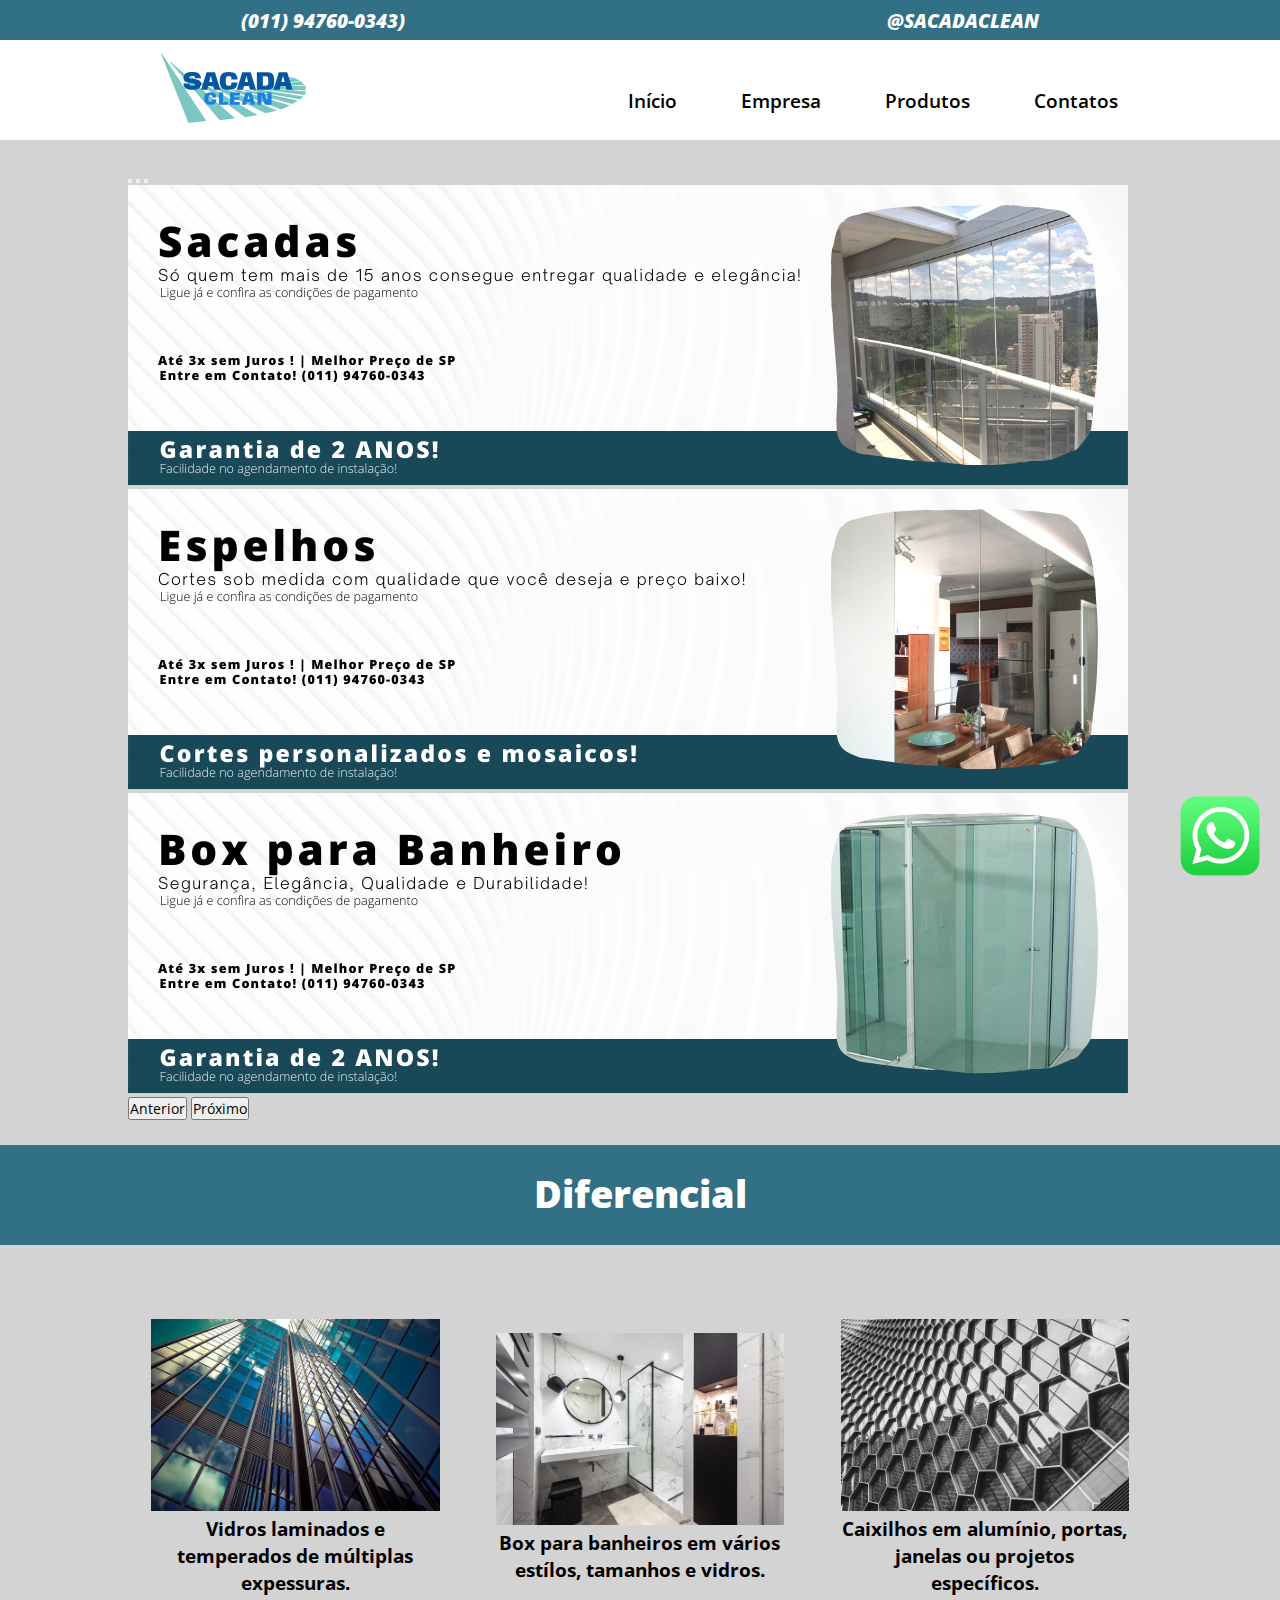
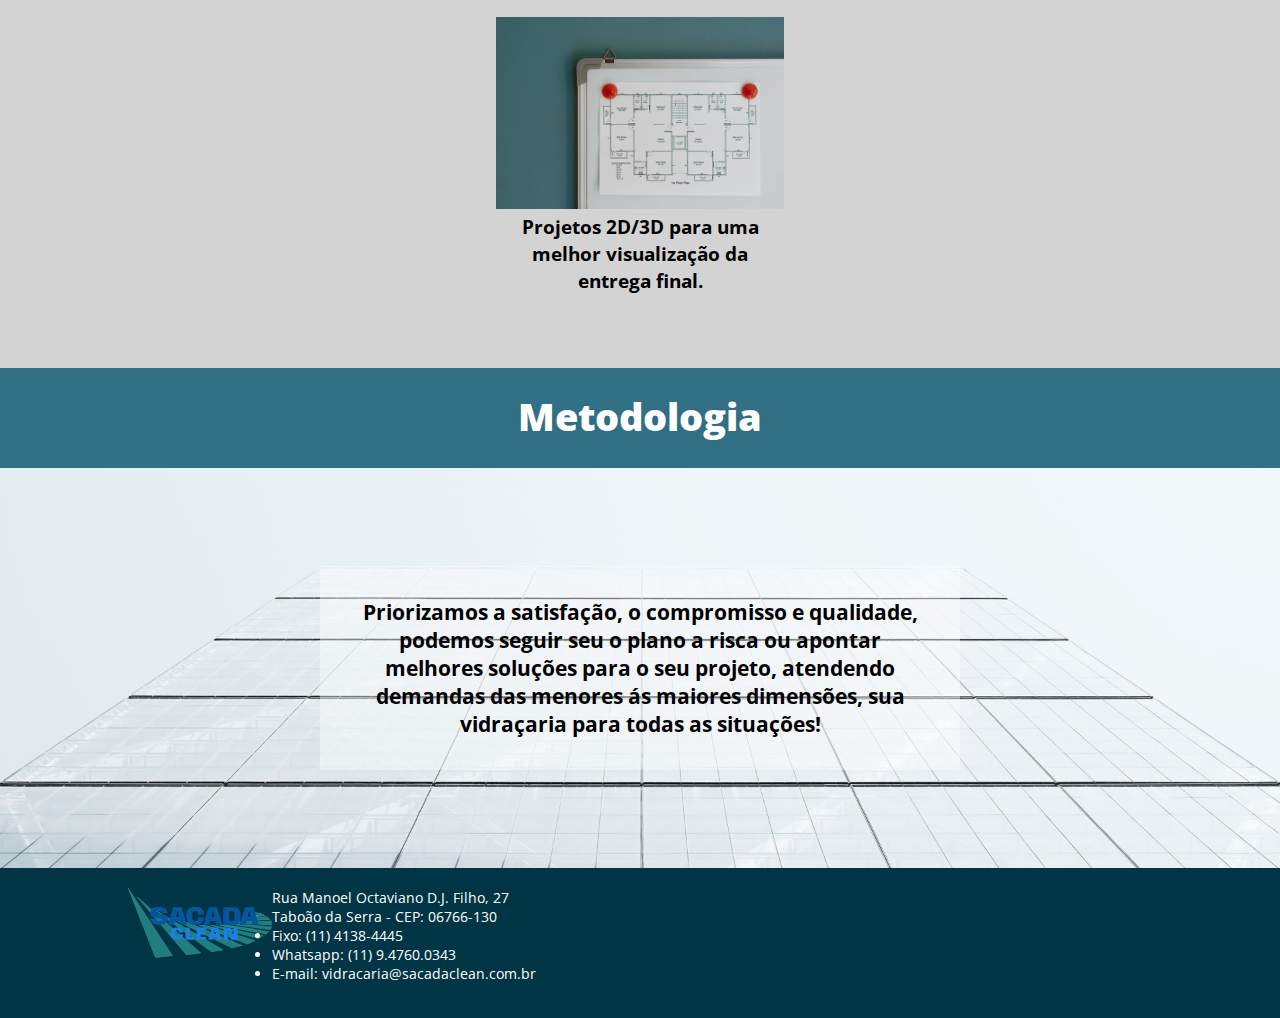
<file: index.html>
<!DOCTYPE html>
<html lang="pt-br">
<head>
    <meta charset="UTF-8">
    <meta http-equiv="X-UA-Compatible" content="IE=edge">
    <meta name="viewport" content="width=device-width, initial-scale=1.0">
    <title>Sacada Clean Vidraçaria</title>
    <link rel="shortcut icon" href="img/favicon.ico" type="image/x-icon">
    <meta name="description" content="Vidraçaria e Serralheria com mais de 15 anos de experiência!">
    <link href="https://cdn.jsdelivr.net/npm/bootstrap@5.1.3/dist/css/bootstrap.min.css" rel="stylesheet" integrity="sha384-1BmE4kWBq78iYhFldvKuhfTAU6auU8tT94WrHftjDbrCEXSU1oBoqyl2QvZ6jIW3" crossorigin="anonymous">
    <link rel="stylesheet" type="text/css" href="style.css">
    <link rel="preconnect" href="https://fonts.googleapis.com">
    <link rel="preconnect" href="https://fonts.gstatic.com" crossorigin>
    <link href="https://fonts.googleapis.com/css2?family=Open+Sans:ital,wght@0,300;0,400;0,500;0,600;0,700;0,800;1,300;1,400;1,500;1,600;1,700;1,800&display=swap" rel="stylesheet">
</head>
<body>
    <header class="header">
<div class="linha-contato">
    <a class="linha-link" target="_blank" href="https://api.whatsapp.com/send?1=pt_BR&phone=5511947600343">(011) 94760-0343)</a>
    <a class="linha-link" target="_blank" href="https://www.instagram.com/sacadaclean/">@SACADACLEAN</a>
</div>
<div class="cabecalho">
    <a href="index.html"><img class="logo-cabe" src="img/main.svg" alt="Logo Sacada Clean"></a>
    <ul class="nav-bar">
        <li><a class="iten-nav" href="index.html">Início</a></li>
                <li><a class="iten-nav" href="empresa.html">Empresa</a></li>
                <li><a class="iten-nav" href="produtos.html">Produtos</a></li>
                <li><a class="iten-nav" href="contatos.html">Contatos</a></li>
    </ul>
</div>
<div class="drop-menu">
  <div class="dropdown">
    <button class="btn btn-secondary btn-lg dropdown-toggle" type="button" id="dropdownMenuButton1" data-bs-toggle="dropdown" aria-expanded="false">
      <img class="logo-menu" src="img/main.svg" alt="Logo Sacada Clean">
    </button>
    <ul class="dropdown-menu" aria-labelledby="dropdownMenuButton1">
      <li><a class="dropdown-item" href="index.html">Início</a></li>
      <li><a class="dropdown-item" href="empresa.html">Empresa</a></li>
      <li><a class="dropdown-item" href="produtos.html">Produtos</a></li>
      <li><a class="dropdown-item" href="contatos.html">Contatos</a></li>
    </ul>
  </div>
</div>
    </header>
    <Main class="main">
        <div class="banner1">
            <div id="carouselExampleIndicators" class="carousel slide" data-bs-ride="carousel">
                <div class="carousel-indicators">
                  <button type="button" data-bs-target="#carouselExampleIndicators" data-bs-slide-to="0" class="active" aria-current="true" aria-label="Slide 1"></button>
                  <button type="button" data-bs-target="#carouselExampleIndicators" data-bs-slide-to="1" aria-label="Slide 2"></button>
                  <button type="button" data-bs-target="#carouselExampleIndicators" data-bs-slide-to="2" aria-label="Slide 3"></button>
                </div>
                <div class="carousel-inner">
                  <div class="carousel-item active">
                    <img src="img/slide/sacada long.png" class="d-block w-100" alt="...">
                  </div>
                  <div class="carousel-item">
                    <img src="img/slide/espelho long.png" class="d-block w-100" alt="...">
                  </div>
                  <div class="carousel-item">
                    <img src="img/slide/box long.png" class="d-block w-100" alt="...">
                  </div>
                </div>
                <button class="carousel-control-prev" type="button" data-bs-target="#carouselExampleIndicators" data-bs-slide="prev">
                  <span class="carousel-control-prev-icon" aria-hidden="true"></span>
                  <span class="visually-hidden">Anterior</span>
                </button>
                <button class="carousel-control-next" type="button" data-bs-target="#carouselExampleIndicators" data-bs-slide="next">
                  <span class="carousel-control-next-icon" aria-hidden="true"></span>
                  <span class="visually-hidden">Próximo</span>
                </button>
              </div>
        </div>
        <div class="banner2">
          <div id="carouselExampleIndicators" class="carousel slide" data-bs-ride="carousel">
              <div class="carousel-indicators">
                <button type="button" data-bs-target="#carouselExampleIndicators" data-bs-slide-to="0" class="active" aria-current="true" aria-label="Slide 1"></button>
                <button type="button" data-bs-target="#carouselExampleIndicators" data-bs-slide-to="1" aria-label="Slide 2"></button>
                <button type="button" data-bs-target="#carouselExampleIndicators" data-bs-slide-to="2" aria-label="Slide 3"></button>
              </div>
              <div class="carousel-inner">
                <div class="carousel-item active">
                  <img src="img/slide/sacada short.png" class="d-block w-100" alt="...">
                </div>
                <div class="carousel-item">
                  <img src="img/slide/espelho short.png" class="d-block w-100" alt="...">
                </div>
                <div class="carousel-item">
                  <img src="img/slide/box short.png" class="d-block w-100" alt="...">
                </div>
              </div>
              <button class="carousel-control-prev" type="button" data-bs-target="#carouselExampleIndicators" data-bs-slide="prev">
                <span class="carousel-control-prev-icon" aria-hidden="true"></span>
                <span class="visually-hidden">Anterior</span>
              </button>
              <button class="carousel-control-next" type="button" data-bs-target="#carouselExampleIndicators" data-bs-slide="next">
                <span class="carousel-control-next-icon" aria-hidden="true"></span>
                <span class="visually-hidden">Próximo</span>
              </button>
            </div>
      </div>
        <div class="diferenciais">
            <h2 class="dif-titulo">Diferencial</h2>
        </div>
        <div class="dife-cards">
                <div class="card" style="width: 30rem;">
                    <img src="img/cards/card1.jpg" class="card-img-top" alt="...">
                    <div class="card-body">
                      <p class="card-text">Vidros laminados e temperados de múltiplas expessuras.</p>
                    </div>
                  </div>
                  <div class="card" style="width: 30rem;">
                    <img src="img/cards/card2.jpg" class="card-img-top" alt="...">
                    <div class="card-body">
                      <p class="card-text">Box para banheiros em vários estílos, tamanhos e vidros.</p>
                    </div>
                  </div>
                  <div class="card" style="width: 30rem;">
                    <img src="img/cards/card3.jpg" class="card-img-top" alt="...">
                    <div class="card-body">
                      <p class="card-text">Caixilhos em alumínio, portas, janelas ou projetos específicos.</p>
                    </div>
                  </div>
                  <div class="card" style="width: 30rem;">
                    <img src="img/cards/card4.jpg" class="card-img-top" alt="...">
                    <div class="card-body">
                      <p class="card-text">Projetos 2D/3D para uma melhor visualização da entrega final.</p>
                    </div>
                  </div>
                  </div>
                </div>
        <div class="icones">
            <div class="diferenciais">
                <h2 class="dif-titulo">Metodologia</h2>
            </div>
            <div class="iconcards"></div>
        </div>
        <div class="metodologia">
            <div class="metodologia-espaco-texto">
            <h3 class="metodologia-texto">Priorizamos a satisfação, o compromisso e qualidade, 
                podemos seguir seu o plano a risca ou apontar melhores soluções para o seu projeto, atendendo 
                demandas das menores ás maiores dimensões, sua vidraçaria para todas as situações!
            </h3>
        </div>
        </div>
        <div class="feedbacks">
        </div>
    </Main>
    <Footer class="footer">
        <a onclick="gtag_report_conversion()" href="https://api.whatsapp.com/send?1=pt_BR&phone=5511947600343" target="_blank" style=" position:fixed; bottom:20px; right:20px; z-index:10000;">
            <img src="img/WhatsApp_logo.png" width="80" height="80" border="0">
        </a>
        <div class="info-footer">
            <div class="logo-footer">
                <a href="index.html"><img class="logo-cabe" src="img/main.svg" alt="Logo Sacada Clean"></a>
            </div>
        <aside class="grupo-footer-list">
            <div class="cont-info-address">
                Rua Manoel Octaviano D.J. Filho, 27
                <br>
                Taboão da Serra - CEP: 06766-130
            </div>
            <ul>
                <li><i class="fafa-phone"></i><span>Fixo: (11) 4138-4445</span></li>
                <li><i class="fafa-mobile"></i><span>Whatsapp: (11) 9.4760.0343</span></li>
                <li><i class="fafa-envelope"></i><span>E-mail: <a class="mail-link" href="mailto:vidracaria@sacadaclean.com.br">vidracaria@sacadaclean.com.br</a>
                </span>
            </li>
        </ul>
    </aside>
</div>
    </Footer>

    <script src="https://cdn.jsdelivr.net/npm/bootstrap@5.1.3/dist/js/bootstrap.bundle.min.js" integrity="sha384-ka7Sk0Gln4gmtz2MlQnikT1wXgYsOg+OMhuP+IlRH9sENBO0LRn5q+8nbTov4+1p" crossorigin="anonymous"></script>

</body>
</html>
</file>
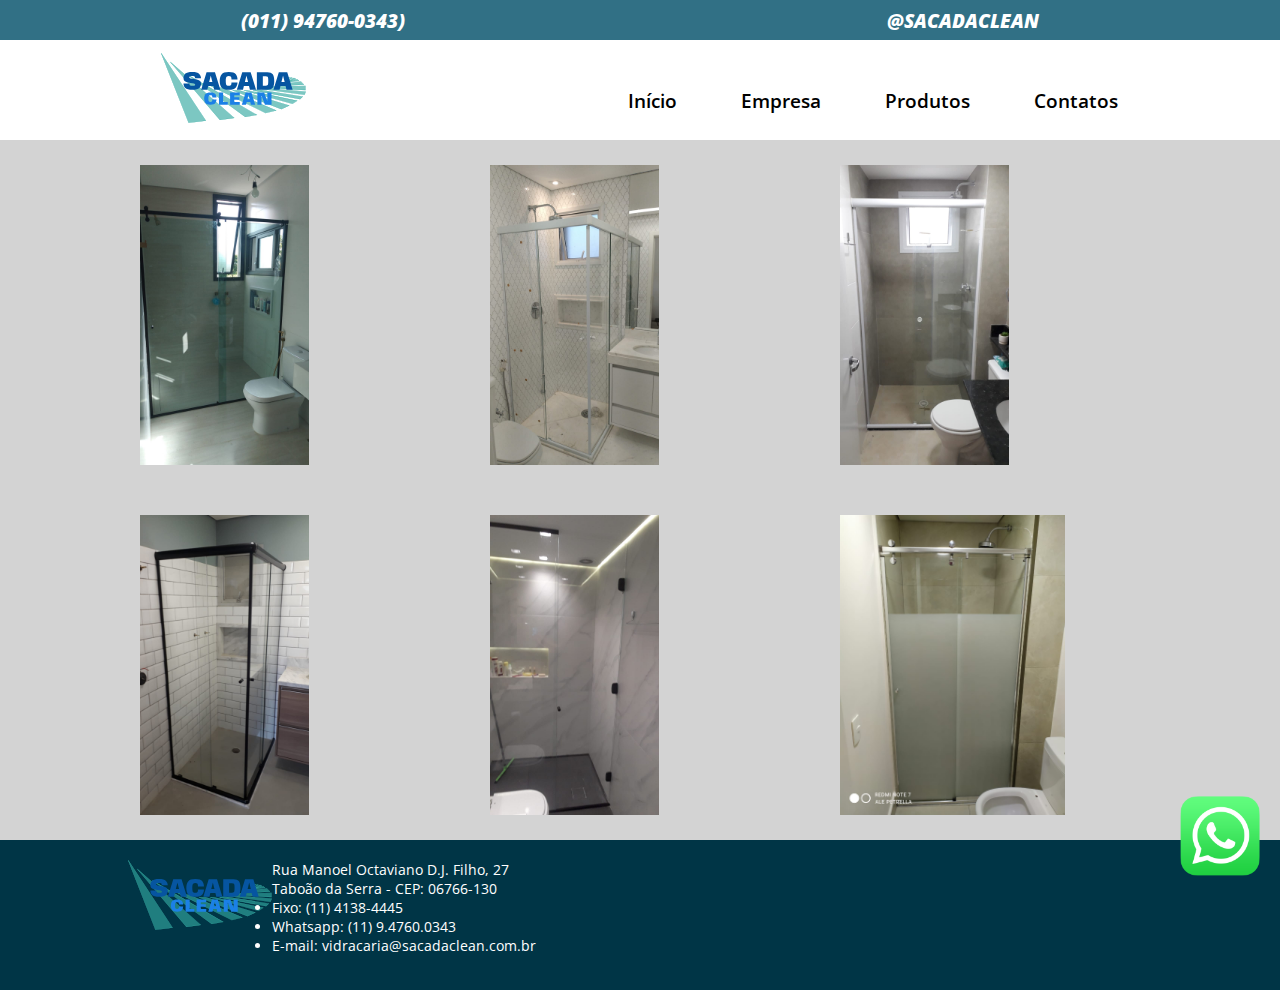
<file: box-prod.html>
<!DOCTYPE html>
<html lang="pt-br">
<head>
    <meta charset="UTF-8">
    <meta http-equiv="X-UA-Compatible" content="IE=edge">
    <meta name="viewport" content="width=device-width, initial-scale=1.0">
    <title>Sacada Clean Vidraçaria</title>
    <link rel="stylesheet" type="text/css" href="style.css">
    <link rel="shortcut icon" href="img/favicon.ico" type="image/x-icon">
    <meta name="description" content="Vidraçaria e Serralheria com mais de 15 anos de experiência!">
    <link rel="preconnect" href="https://fonts.googleapis.com">
    <link rel="preconnect" href="https://fonts.gstatic.com" crossorigin>
    <link href="https://fonts.googleapis.com/css2?family=Open+Sans:ital,wght@0,300;0,400;0,500;0,600;0,700;0,800;1,300;1,400;1,500;1,600;1,700;1,800&display=swap" rel="stylesheet">

</head>
<body>
    <header class="header">
        <div class="linha-contato">
            <a class="linha-link" target="_blank" href="https://api.whatsapp.com/send?1=pt_BR&phone=5511947600343">(011) 94760-0343)</a>
            <a class="linha-link" target="_blank" href="https://www.instagram.com/sacadaclean/">@SACADACLEAN</a>
        </div>
        <div class="cabecalho">
            <a href="index.html"><img class="logo-cabe" src="img/main.svg" alt="Logo Sacada Clean"></a>
            <ul class="nav-bar">
                <li><a class="iten-nav" href="index.html">Início</a></li>
                        <li><a class="iten-nav" href="empresa.html">Empresa</a></li>
                        <li><a class="iten-nav" href="produtos.html">Produtos</a></li>
                        <li><a class="iten-nav" href="contatos.html">Contatos</a></li>
            </ul>
        </div>
        <div class="drop-menu">
          <div class="dropdown">
            <button class="btn btn-secondary btn-lg dropdown-toggle" type="button" id="dropdownMenuButton1" data-bs-toggle="dropdown" aria-expanded="false">
              <img class="logo-menu" src="img/main.svg" alt="Logo Sacada Clean">
            </button>
            <ul class="dropdown-menu" aria-labelledby="dropdownMenuButton1">
              <li><a class="dropdown-item" href="index.html">Início</a></li>
              <li><a class="dropdown-item" href="empresa.html">Empresa</a></li>
              <li><a class="dropdown-item" href="produtos.html">Produtos</a></li>
              <li><a class="dropdown-item" href="contatos.html">Contatos</a></li>
            </ul>
          </div>
        </div>
            </header>
    <body>
        <div class="modal">
            <div class="modal_content">
                <img src="img/fotos-produtos/box/capa.png" id="modal_img">
            </div>
            <span id="bt_close">&times;</span>
        </div>
        
        
            <div class="container">
                <div class="row">
                    <div class="card_img">
                        <img src="img/fotos-produtos/box/01.jpeg" class="small_img">
                    </div>
                    <div class="card_img">
                        <img src="img/fotos-produtos/box/02.jpeg" class="small_img">
                    </div>
                    <div class="card_img">
                        <img src="img/fotos-produtos/box/03.jpeg" class="small_img">
                    </div>
                </div>
                <div class="row">
                        <div class="card_img">
                            <img src="img/fotos-produtos/box/04.jpeg" class="small_img">
                        </div>
                        <div class="card_img">
                            <img src="img/fotos-produtos/box/05.jpeg" class="small_img">
                        </div>
                        <div class="card_img">
                            <img src="img/fotos-produtos/box/06.jpeg" class="small_img">
                        </div>
                    </div>
            </div>
            <script src="galeria.js"></script>
        </div>
       </div>
       
    </body>
    <Footer class="footer">
        <a onclick="gtag_report_conversion()" href="https://api.whatsapp.com/send?1=pt_BR&phone=5511947600343" target="_blank" style=" position:fixed; bottom:20px; right:20px; z-index:10000;">
            <img src="img/WhatsApp_logo.png" width="80" height="80" border="0">
        </a>
        <div class="info-footer">
            <div class="logo-footer">
                <a href="index.html"><img class="logo-cabe" src="img/main.svg" alt="Logo Sacada Clean"></a>
            </div>
        <aside class="grupo-footer-list">
            <div class="cont-info-address">
                Rua Manoel Octaviano D.J. Filho, 27
                <br>
                Taboão da Serra - CEP: 06766-130
            </div>
            <ul>
                <li><i class="fafa-phone"></i><span>Fixo: (11) 4138-4445</span></li>
                <li><i class="fafa-mobile"></i><span>Whatsapp: (11) 9.4760.0343</span></li>
                <li><i class="fafa-envelope"></i><span>E-mail: <a class="mail-link" href="mailto:vidracaria@sacadaclean.com.br">vidracaria@sacadaclean.com.br</a>
                </span>
            </li>
        </ul>
    </aside>
</div>
    </footer>
    <script src="https://cdn.jsdelivr.net/npm/bootstrap@5.1.3/dist/js/bootstrap.bundle.min.js" integrity="sha384-ka7Sk0Gln4gmtz2MlQnikT1wXgYsOg+OMhuP+IlRH9sENBO0LRn5q+8nbTov4+1p" crossorigin="anonymous"></script>

</body>
</html>
</file>
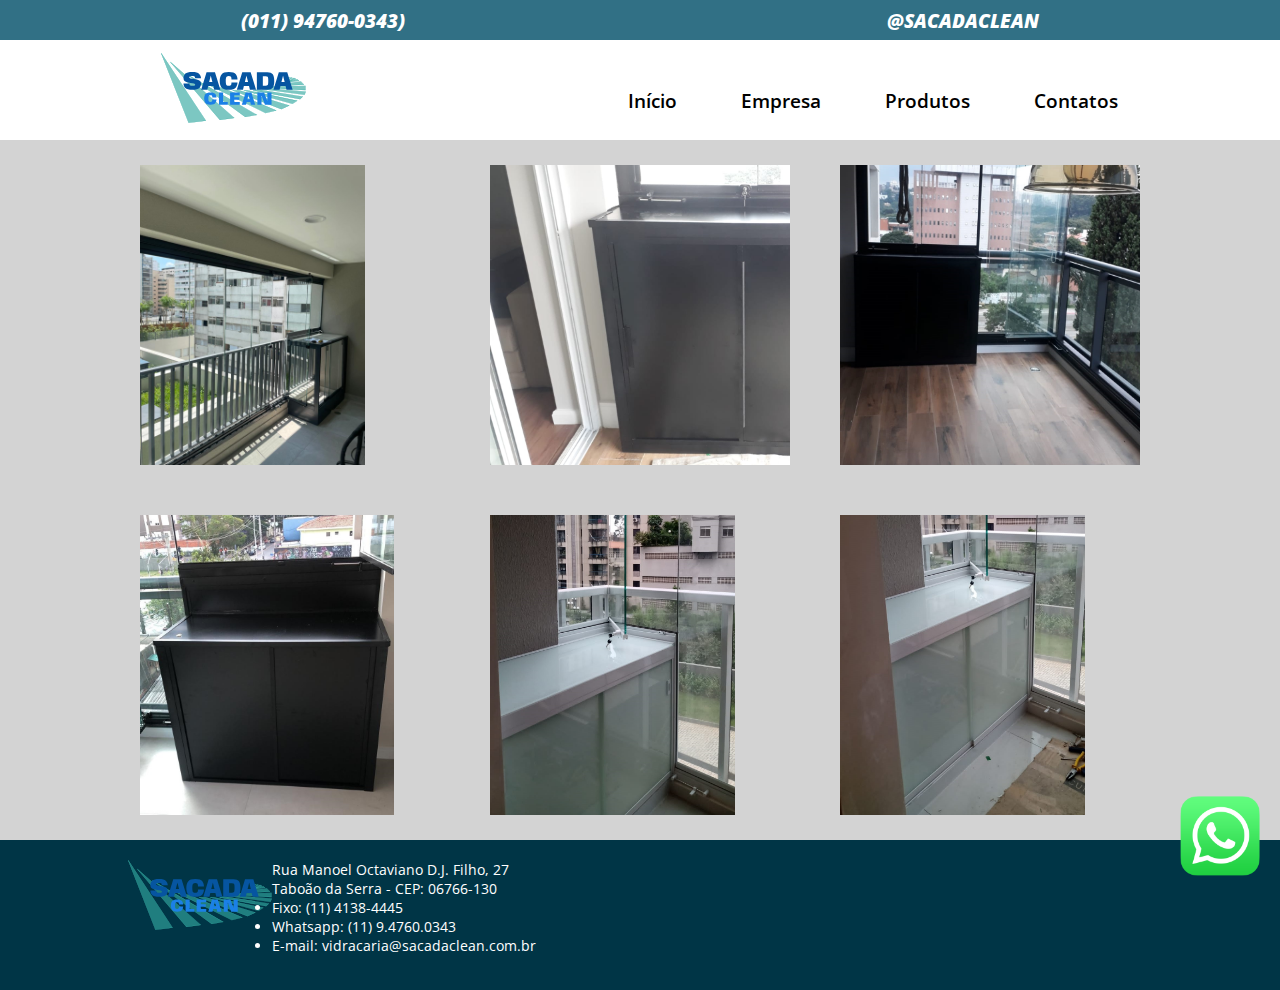
<file: caixaar-prod.html>
<!DOCTYPE html>
<html lang="pt-br">
<head>
    <meta charset="UTF-8">
    <meta http-equiv="X-UA-Compatible" content="IE=edge">
    <meta name="viewport" content="width=device-width, initial-scale=1.0">
    <title>Sacada Clean Vidraçaria</title>
    <link rel="stylesheet" type="text/css" href="style.css">
    <link rel="shortcut icon" href="img/favicon.ico" type="image/x-icon">
    <meta name="description" content="Vidraçaria e Serralheria com mais de 15 anos de experiência!">
    <link rel="preconnect" href="https://fonts.googleapis.com">
    <link rel="preconnect" href="https://fonts.gstatic.com" crossorigin>
    <link href="https://fonts.googleapis.com/css2?family=Open+Sans:ital,wght@0,300;0,400;0,500;0,600;0,700;0,800;1,300;1,400;1,500;1,600;1,700;1,800&display=swap" rel="stylesheet">

</head>
<body>
    <header class="header">
        <div class="linha-contato">
            <a class="linha-link" target="_blank" href="https://api.whatsapp.com/send?1=pt_BR&phone=5511947600343">(011) 94760-0343)</a>
            <a class="linha-link" target="_blank" href="https://www.instagram.com/sacadaclean/">@SACADACLEAN</a>
        </div>
        <div class="cabecalho">
            <a href="index.html"><img class="logo-cabe" src="img/main.svg" alt="Logo Sacada Clean"></a>
            <ul class="nav-bar">
                <li><a class="iten-nav" href="index.html">Início</a></li>
                        <li><a class="iten-nav" href="empresa.html">Empresa</a></li>
                        <li><a class="iten-nav" href="produtos.html">Produtos</a></li>
                        <li><a class="iten-nav" href="contatos.html">Contatos</a></li>
            </ul>
        </div>
        <div class="drop-menu">
          <div class="dropdown">
            <button class="btn btn-secondary btn-lg dropdown-toggle" type="button" id="dropdownMenuButton1" data-bs-toggle="dropdown" aria-expanded="false">
              <img class="logo-menu" src="img/main.svg" alt="Logo Sacada Clean">
            </button>
            <ul class="dropdown-menu" aria-labelledby="dropdownMenuButton1">
              <li><a class="dropdown-item" href="index.html">Início</a></li>
              <li><a class="dropdown-item" href="empresa.html">Empresa</a></li>
              <li><a class="dropdown-item" href="produtos.html">Produtos</a></li>
              <li><a class="dropdown-item" href="contatos.html">Contatos</a></li>
            </ul>
          </div>
        </div>
            </header>
    <body>
        <div class="modal">
            <div class="modal_content">
                <img src="img/fotos-produtos/sacada/01.png" id="modal_img">
            </div>
            <span id="bt_close">&times;</span>
        </div>
        
        
            <div class="container">
                <div class="row">
                    <div class="card_img">
                        <img src="img/fotos-produtos/caixaar/01.jpeg" class="small_img">
                    </div>
                    <div class="card_img">
                        <img src="img/fotos-produtos/caixaar/02.jpeg" class="small_img">
                    </div>
                    <div class="card_img">
                        <img src="img/fotos-produtos/caixaar/03.jpeg" class="small_img">
                    </div>
                </div>
                <div class="row">
                        <div class="card_img">
                            <img src="img/fotos-produtos/caixaar/04.jpeg" class="small_img">
                        </div>
                        <div class="card_img">
                            <img src="img/fotos-produtos/caixaar/05.jpeg" class="small_img">
                        </div>
                        <div class="card_img">
                            <img src="img/fotos-produtos/caixaar/06.jpeg" class="small_img">
                        </div>
                    </div>
            </div>
            <script src="galeria.js"></script>
        </div>
       </div>
       
    </body>
    <Footer class="footer">
        <a onclick="gtag_report_conversion()" href="https://api.whatsapp.com/send?1=pt_BR&phone=5511947600343" target="_blank" style=" position:fixed; bottom:20px; right:20px; z-index:10000;">
            <img src="img/WhatsApp_logo.png" width="80" height="80" border="0">
        </a>
        <div class="info-footer">
            <div class="logo-footer">
                <a href="index.html"><img class="logo-cabe" src="img/main.svg" alt="Logo Sacada Clean"></a>
            </div>
        <aside class="grupo-footer-list">
            <div class="cont-info-address">
                Rua Manoel Octaviano D.J. Filho, 27
                <br>
                Taboão da Serra - CEP: 06766-130
            </div>
            <ul>
                <li><i class="fafa-phone"></i><span>Fixo: (11) 4138-4445</span></li>
                <li><i class="fafa-mobile"></i><span>Whatsapp: (11) 9.4760.0343</span></li>
                <li><i class="fafa-envelope"></i><span>E-mail: <a class="mail-link" href="mailto:vidracaria@sacadaclean.com.br">vidracaria@sacadaclean.com.br</a>
                </span>
            </li>
        </ul>
    </aside>
</div>
    </footer>
    <script src="https://cdn.jsdelivr.net/npm/bootstrap@5.1.3/dist/js/bootstrap.bundle.min.js" integrity="sha384-ka7Sk0Gln4gmtz2MlQnikT1wXgYsOg+OMhuP+IlRH9sENBO0LRn5q+8nbTov4+1p" crossorigin="anonymous"></script>

</body>
</html>
</file>
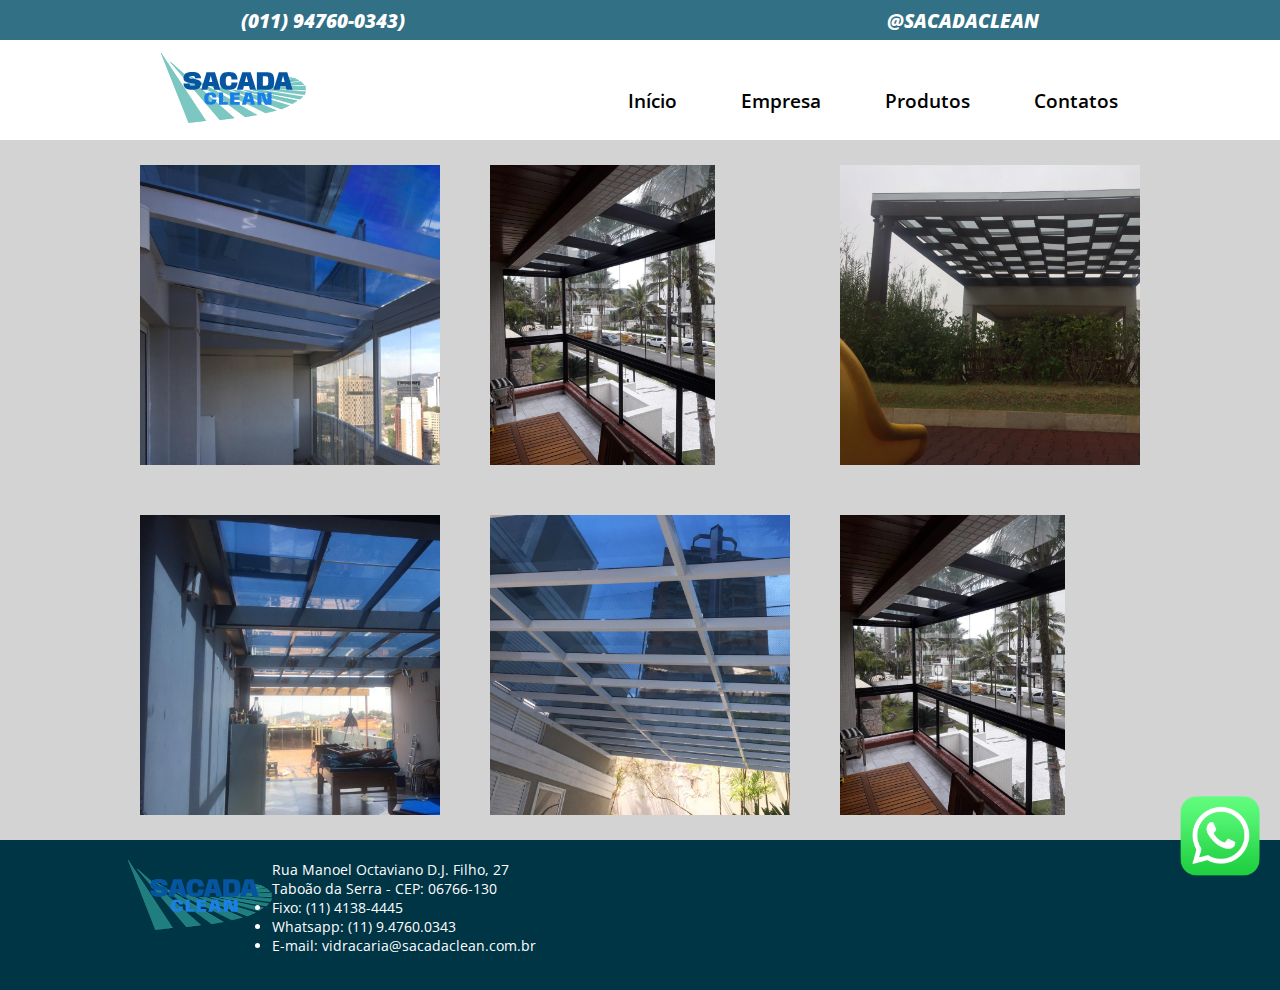
<file: cobertura-prod.html>
<!DOCTYPE html>
<html lang="pt-br">
<head>
    <meta charset="UTF-8">
    <meta http-equiv="X-UA-Compatible" content="IE=edge">
    <meta name="viewport" content="width=device-width, initial-scale=1.0">
    <title>Sacada Clean Vidraçaria</title>
    <link rel="stylesheet" type="text/css" href="style.css">
    <link rel="shortcut icon" href="img/favicon.ico" type="image/x-icon">
    <meta name="description" content="Vidraçaria e Serralheria com mais de 15 anos de experiência!">
    <link rel="preconnect" href="https://fonts.googleapis.com">
    <link rel="preconnect" href="https://fonts.gstatic.com" crossorigin>
    <link href="https://fonts.googleapis.com/css2?family=Open+Sans:ital,wght@0,300;0,400;0,500;0,600;0,700;0,800;1,300;1,400;1,500;1,600;1,700;1,800&display=swap" rel="stylesheet">

</head>
<body>
    <header class="header">
        <div class="linha-contato">
            <a class="linha-link" target="_blank" href="https://api.whatsapp.com/send?1=pt_BR&phone=5511947600343">(011) 94760-0343)</a>
            <a class="linha-link" target="_blank" href="https://www.instagram.com/sacadaclean/">@SACADACLEAN</a>
        </div>
        <div class="cabecalho">
            <a href="index.html"><img class="logo-cabe" src="img/main.svg" alt="Logo Sacada Clean"></a>
            <ul class="nav-bar">
                <li><a class="iten-nav" href="index.html">Início</a></li>
                        <li><a class="iten-nav" href="empresa.html">Empresa</a></li>
                        <li><a class="iten-nav" href="produtos.html">Produtos</a></li>
                        <li><a class="iten-nav" href="contatos.html">Contatos</a></li>
            </ul>
        </div>
        <div class="drop-menu">
          <div class="dropdown">
            <button class="btn btn-secondary btn-lg dropdown-toggle" type="button" id="dropdownMenuButton1" data-bs-toggle="dropdown" aria-expanded="false">
              <img class="logo-menu" src="img/main.svg" alt="Logo Sacada Clean">
            </button>
            <ul class="dropdown-menu" aria-labelledby="dropdownMenuButton1">
              <li><a class="dropdown-item" href="index.html">Início</a></li>
              <li><a class="dropdown-item" href="empresa.html">Empresa</a></li>
              <li><a class="dropdown-item" href="produtos.html">Produtos</a></li>
              <li><a class="dropdown-item" href="contatos.html">Contatos</a></li>
            </ul>
          </div>
        </div>
            </header>
    <body>
        <div class="modal">
            <div class="modal_content">
                <img src="img/fotos-produtos/sacada/01.png" id="modal_img">
            </div>
            <span id="bt_close">&times;</span>
        </div>
        
        
            <div class="container">
                <div class="row">
                    <div class="card_img">
                        <img src="img/fotos-produtos/cobertura/01.jpg" class="small_img">
                    </div>
                    <div class="card_img">
                        <img src="img/fotos-produtos/cobertura/02.jpg" class="small_img">
                    </div>
                    <div class="card_img">
                        <img src="img/fotos-produtos/cobertura/03.jpg" class="small_img">
                    </div>
                </div>
                <div class="row">
                        <div class="card_img">
                            <img src="img/fotos-produtos/cobertura/04.jpg" class="small_img">
                        </div>
                        <div class="card_img">
                            <img src="img/fotos-produtos/cobertura/05.jpg" class="small_img">
                        </div>
                        <div class="card_img">
                            <img src="img/fotos-produtos/cobertura/06.jpeg" class="small_img">
                        </div>
                    </div>
            </div>
            <script src="galeria.js"></script>
        </div>
       </div>
       
    </body>
    <Footer class="footer">
        <a onclick="gtag_report_conversion()" href="https://api.whatsapp.com/send?1=pt_BR&phone=5511947600343" target="_blank" style=" position:fixed; bottom:20px; right:20px; z-index:10000;">
            <img src="img/WhatsApp_logo.png" width="80" height="80" border="0">
        </a>
        <div class="info-footer">
            <div class="logo-footer">
                <a href="index.html"><img class="logo-cabe" src="img/main.svg" alt="Logo Sacada Clean"></a>
            </div>
        <aside class="grupo-footer-list">
            <div class="cont-info-address">
                Rua Manoel Octaviano D.J. Filho, 27
                <br>
                Taboão da Serra - CEP: 06766-130
            </div>
            <ul>
                <li><i class="fafa-phone"></i><span>Fixo: (11) 4138-4445</span></li>
                <li><i class="fafa-mobile"></i><span>Whatsapp: (11) 9.4760.0343</span></li>
                <li><i class="fafa-envelope"></i><span>E-mail: <a class="mail-link" href="mailto:vidracaria@sacadaclean.com.br">vidracaria@sacadaclean.com.br</a>
                </span>
            </li>
        </ul>
    </aside>
</div>
    </footer>
    <script src="https://cdn.jsdelivr.net/npm/bootstrap@5.1.3/dist/js/bootstrap.bundle.min.js" integrity="sha384-ka7Sk0Gln4gmtz2MlQnikT1wXgYsOg+OMhuP+IlRH9sENBO0LRn5q+8nbTov4+1p" crossorigin="anonymous"></script>

</body>
</html>
</file>
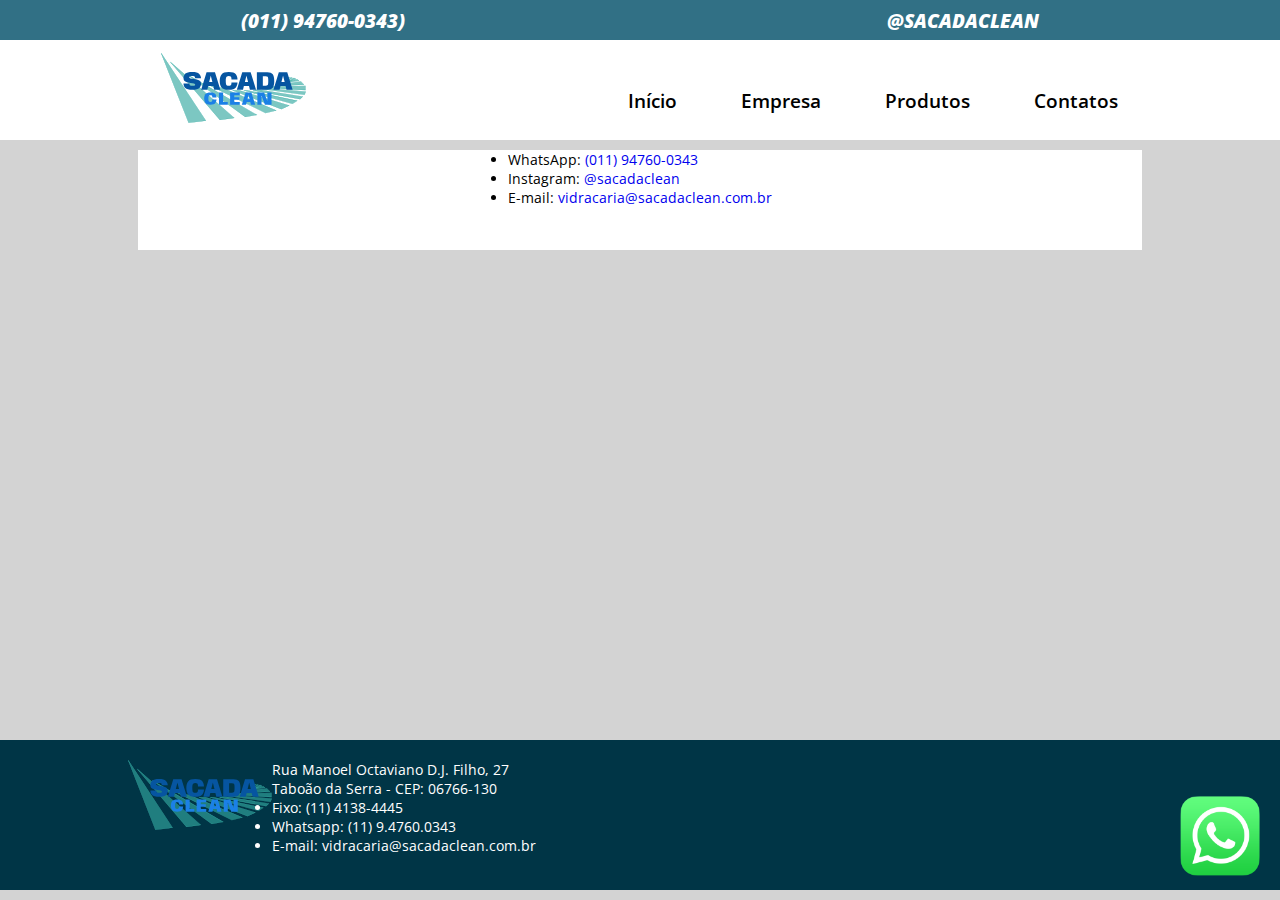
<file: contatos.html>
<!DOCTYPE html>
<html lang="pt-br">
<head>
    <meta charset="UTF-8">
    <meta http-equiv="X-UA-Compatible" content="IE=edge">
    <meta name="viewport" content="width=device-width, initial-scale=1.0">
    <title>Sacada Clean Vidraçaria</title>
    <link rel="shortcut icon" href="img/favicon.ico" type="image/x-icon">
    <meta name="description" content="Vidraçaria e Serralheria com mais de 15 anos de experiência!">
    <link href="https://cdn.jsdelivr.net/npm/bootstrap@5.1.3/dist/css/bootstrap.min.css" rel="stylesheet" integrity="sha384-1BmE4kWBq78iYhFldvKuhfTAU6auU8tT94WrHftjDbrCEXSU1oBoqyl2QvZ6jIW3" crossorigin="anonymous">
    <link rel="stylesheet" type="text/css" href="style.css">
    <link rel="preconnect" href="https://fonts.googleapis.com">
    <link rel="preconnect" href="https://fonts.gstatic.com" crossorigin>
    <link href="https://fonts.googleapis.com/css2?family=Open+Sans:ital,wght@0,300;0,400;0,500;0,600;0,700;0,800;1,300;1,400;1,500;1,600;1,700;1,800&display=swap" rel="stylesheet">
</head>
<body>
    <header class="header">
        <div class="linha-contato">
            <a class="linha-link" target="_blank" href="https://api.whatsapp.com/send?1=pt_BR&phone=5511947600343">(011) 94760-0343)</a>
            <a class="linha-link" target="_blank" href="https://www.instagram.com/sacadaclean/">@SACADACLEAN</a>
        </div>
        <div class="cabecalho">
            <a href="index.html"><img class="logo-cabe" src="img/main.svg" alt="Logo Sacada Clean"></a>
            <ul class="nav-bar">
                <li><a class="iten-nav" href="index.html">Início</a></li>
                        <li><a class="iten-nav" href="empresa.html">Empresa</a></li>
                        <li><a class="iten-nav" href="produtos.html">Produtos</a></li>
                        <li><a class="iten-nav" href="contatos.html">Contatos</a></li>
            </ul>
        </div>
        <div class="drop-menu">
          <div class="dropdown">
            <button class="btn btn-secondary btn-lg dropdown-toggle" type="button" id="dropdownMenuButton1" data-bs-toggle="dropdown" aria-expanded="false">
              <img class="logo-menu" src="img/main.svg" alt="Logo Sacada Clean">
            </button>
            <ul class="dropdown-menu" aria-labelledby="dropdownMenuButton1">
              <li><a class="dropdown-item" href="index.html">Início</a></li>
              <li><a class="dropdown-item" href="empresa.html">Empresa</a></li>
              <li><a class="dropdown-item" href="produtos.html">Produtos</a></li>
              <li><a class="dropdown-item" href="contatos.html">Contatos</a></li>
            </ul>
          </div>
        </div>
            </header>
    <main>
        <div class="contato-contato">
            <ul class="lista-contato">
                <li>
                    <p>
                        WhatsApp: <a class="contato-link" href="https://api.whatsapp.com/send?1=pt_BR&phone=5511947600343">(011) 94760-0343</a>
                    </p>
                </li>
                <li>
                    <p>
                        Instagram: <a class="contato-link" target="_blank" href="https://www.instagram.com/sacadaclean/">@sacadaclean</a>
                    </p>
                </li>
                <li>
                    <p>
                        E-mail: <a class="contato-link" href="mailto:vidracaria@sacadaclean.com.br">vidracaria@sacadaclean.com.br</a>
                    </p>
                </li>
            </ul>
        </div>
        <div class="contato_mapa">
            <iframe class="mapa-google" src="https://www.google.com/maps/embed?pb=!1m18!1m12!1m3!1d3655.325656161136!2d-46.780324784474345!3d-23.628505769961716!2m3!1f0!2f0!3f0!3m2!1i1024!2i768!4f13.1!3m3!1m2!1s0x94ce55f474718747%3A0x30703de3a4fd6cac!2sSacada%20Clean%20-%20Vidra%C3%A7aria!5e0!3m2!1spt-BR!2sbr!4v1651772798526!5m2!1spt-BR!2sbr" width="600" height="450" style="border:0;" allowfullscreen="" loading="fast" referrerpolicy="no-referrer-when-downgrade"></iframe>
        </div>
        <div class="under-map"><p class="under-map-text"></p></div>
    </main>
    <Footer class="footer">
        <a onclick="gtag_report_conversion()" href="https://api.whatsapp.com/send?1=pt_BR&phone=5511947600343" target="_blank" style=" position:fixed; bottom:20px; right:20px; z-index:10000;">
            <img src="img/WhatsApp_logo.png" width="80" height="80" border="0">
        </a>
        <div class="info-footer">
            <div class="logo-footer">
                <a href="index.html"><img class="logo-cabe" src="img/main.svg" alt="Logo Sacada Clean"></a>
            </div>
        <aside class="grupo-footer-list">
            <div class="cont-info-address">
                Rua Manoel Octaviano D.J. Filho, 27
                <br>
                Taboão da Serra - CEP: 06766-130
            </div>
            <ul>
                <li><i class="fafa-phone"></i><span>Fixo: (11) 4138-4445</span></li>
                <li><i class="fafa-mobile"></i><span>Whatsapp: (11) 9.4760.0343</span></li>
                <li><i class="fafa-envelope"></i><span>E-mail: <a class="mail-link" href="mailto:vidracaria@sacadaclean.com.br">vidracaria@sacadaclean.com.br</a>
                </span>
            </li>
        </ul>
    </aside>
</div>
    </footer>
    <script src="https://cdn.jsdelivr.net/npm/bootstrap@5.1.3/dist/js/bootstrap.bundle.min.js" integrity="sha384-ka7Sk0Gln4gmtz2MlQnikT1wXgYsOg+OMhuP+IlRH9sENBO0LRn5q+8nbTov4+1p" crossorigin="anonymous"></script>

</body>
</html>
</file>
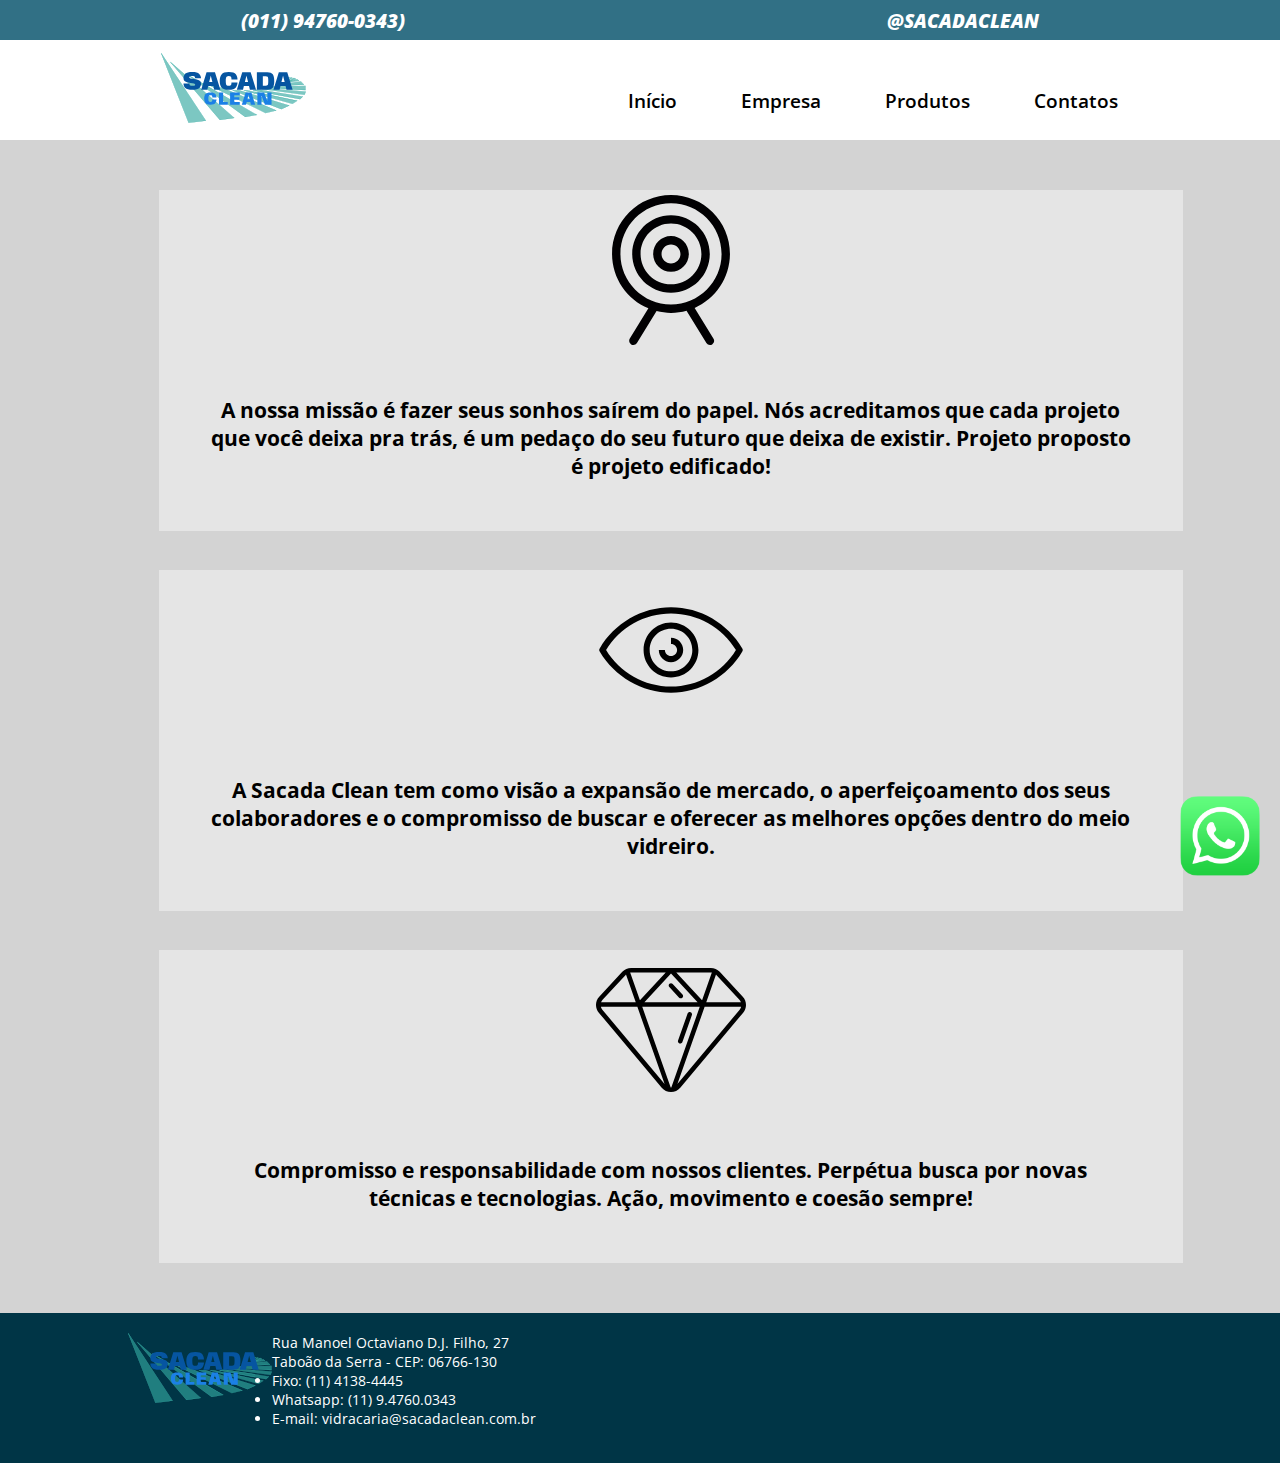
<file: empresa.html>
<!DOCTYPE html>
<html lang="pt-br">
<head>
    <meta charset="UTF-8">
    <meta http-equiv="X-UA-Compatible" content="IE=edge">
    <meta name="viewport" content="width=device-width, initial-scale=1.0">
    <title>Sacada Clean Vidraçaria</title>
    <link rel="shortcut icon" href="img/favicon.ico" type="image/x-icon">
    <meta name="description" content="Vidraçaria e Serralheria com mais de 15 anos de experiência!">
    <link href="https://cdn.jsdelivr.net/npm/bootstrap@5.1.3/dist/css/bootstrap.min.css" rel="stylesheet" integrity="sha384-1BmE4kWBq78iYhFldvKuhfTAU6auU8tT94WrHftjDbrCEXSU1oBoqyl2QvZ6jIW3" crossorigin="anonymous">
    <link rel="stylesheet" type="text/css" href="style.css">
    <link rel="preconnect" href="https://fonts.googleapis.com">
    <link rel="preconnect" href="https://fonts.gstatic.com" crossorigin>
    <link href="https://fonts.googleapis.com/css2?family=Open+Sans:ital,wght@0,300;0,400;0,500;0,600;0,700;0,800;1,300;1,400;1,500;1,600;1,700;1,800&display=swap" rel="stylesheet">
</head>
<body>
    <header class="header">
        <div class="linha-contato">
            <a class="linha-link" target="_blank" href="https://api.whatsapp.com/send?1=pt_BR&phone=5511947600343">(011) 94760-0343)</a>
            <a class="linha-link" target="_blank" href="https://www.instagram.com/sacadaclean/">@SACADACLEAN</a>
        </div>
        <div class="cabecalho">
            <a href="index.html"><img class="logo-cabe" src="img/main.svg" alt="Logo Sacada Clean"></a>
            <ul class="nav-bar">
                <li><a class="iten-nav" href="index.html">Início</a></li>
                        <li><a class="iten-nav" href="empresa.html">Empresa</a></li>
                        <li><a class="iten-nav" href="produtos.html">Produtos</a></li>
                        <li><a class="iten-nav" href="contatos.html">Contatos</a></li>
            </ul>
        </div>
        <div class="drop-menu">
          <div class="dropdown">
            <button class="btn btn-secondary btn-lg dropdown-toggle" type="button" id="dropdownMenuButton1" data-bs-toggle="dropdown" aria-expanded="false">
              <img class="logo-menu" src="img/main.svg" alt="Logo Sacada Clean">
            </button>
            <ul class="dropdown-menu" aria-labelledby="dropdownMenuButton1">
              <li><a class="dropdown-item" href="index.html">Início</a></li>
              <li><a class="dropdown-item" href="empresa.html">Empresa</a></li>
              <li><a class="dropdown-item" href="produtos.html">Produtos</a></li>
              <li><a class="dropdown-item" href="contatos.html">Contatos</a></li>
            </ul>
          </div>
        </div>
            </header>
    <main>
        <div class="corpo-empresa">
        <div class="empresa-topico">
            <img class="img-empresa" src="img/missao/bullseye.svg" alt="Imagem de um alvo">
            <div>
                <h3 class="metodologia-texto" >A nossa missão é fazer seus sonhos saírem do papel.
                    Nós acreditamos que cada projeto que você deixa pra trás, é um pedaço do seu futuro que deixa de existir.
                    Projeto proposto é projeto edificado!</h3>
            </div>
        </div>
        <div class="empresa-topico">
            <img class="img-empresa" src="img/missao/eye.svg" alt="Imagem de um alvo">
            <div>
                <h3 class="metodologia-texto" >A Sacada Clean tem como visão a expansão de mercado, o aperfeiçoamento dos seus 
                    colaboradores e o compromisso de buscar e oferecer as melhores opções dentro do meio vidreiro.</h3>
            </div>
        </div>
        <div class="empresa-topico">
            <img class="img-empresa" src="img/missao/diamond.svg" alt="Imagem de um alvo">
            <div>
                <h3 class="metodologia-texto" >Compromisso e responsabilidade com nossos clientes. Perpétua busca por novas 
                    técnicas e tecnologias. Ação, movimento e coesão sempre!</h3>
            </div>
        </div>
        </div>
    </main>
    <Footer class="footer">
        <a onclick="gtag_report_conversion()" href="https://api.whatsapp.com/send?1=pt_BR&phone=5511947600343" target="_blank" style=" position:fixed; bottom:20px; right:20px; z-index:10000;">
            <img src="img/WhatsApp_logo.png" width="80" height="80" border="0">
        </a>
        <div class="info-footer">
            <div class="logo-footer">
                <a href="index.html"><img class="logo-cabe" src="img/main.svg" alt="Logo Sacada Clean"></a>
            </div>
        <aside class="grupo-footer-list">
            <div class="cont-info-address">
                Rua Manoel Octaviano D.J. Filho, 27
                <br>
                Taboão da Serra - CEP: 06766-130
            </div>
            <ul>
                <li><i class="fafa-phone"></i><span>Fixo: (11) 4138-4445</span></li>
                <li><i class="fafa-mobile"></i><span>Whatsapp: (11) 9.4760.0343</span></li>
                <li><i class="fafa-envelope"></i><span>E-mail: <a class="mail-link" href="mailto:vidracaria@sacadaclean.com.br">vidracaria@sacadaclean.com.br</a>
                </span>
            </li>
        </ul>
    </aside>
</div>
    </footer>
    <script src="https://cdn.jsdelivr.net/npm/bootstrap@5.1.3/dist/js/bootstrap.bundle.min.js" integrity="sha384-ka7Sk0Gln4gmtz2MlQnikT1wXgYsOg+OMhuP+IlRH9sENBO0LRn5q+8nbTov4+1p" crossorigin="anonymous"></script>

</body>
</html>
</file>
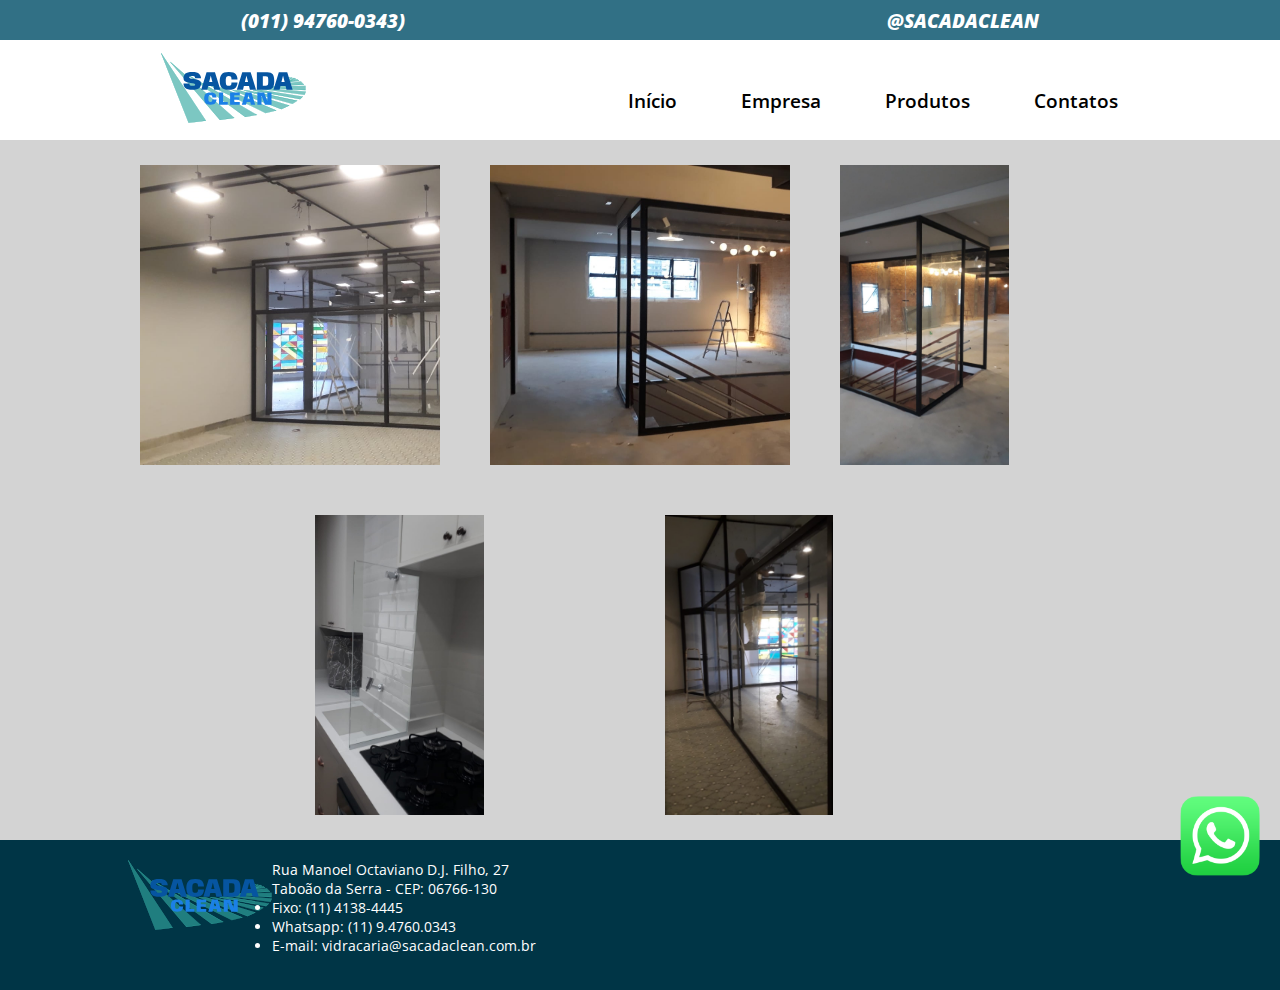
<file: envidracamento-prod.html>
<!DOCTYPE html>
<html lang="pt-br">
<head>
    <meta charset="UTF-8">
    <meta http-equiv="X-UA-Compatible" content="IE=edge">
    <meta name="viewport" content="width=device-width, initial-scale=1.0">
    <title>Sacada Clean Vidraçaria</title>
    <link rel="stylesheet" type="text/css" href="style.css">
    <link rel="shortcut icon" href="img/favicon.ico" type="image/x-icon">
    <meta name="description" content="Vidraçaria e Serralheria com mais de 15 anos de experiência!">
    <link rel="preconnect" href="https://fonts.googleapis.com">
    <link rel="preconnect" href="https://fonts.gstatic.com" crossorigin>
    <link href="https://fonts.googleapis.com/css2?family=Open+Sans:ital,wght@0,300;0,400;0,500;0,600;0,700;0,800;1,300;1,400;1,500;1,600;1,700;1,800&display=swap" rel="stylesheet">

</head>
<body>
    <header class="header">
        <div class="linha-contato">
            <a class="linha-link" target="_blank" href="https://api.whatsapp.com/send?1=pt_BR&phone=5511947600343">(011) 94760-0343)</a>
            <a class="linha-link" target="_blank" href="https://www.instagram.com/sacadaclean/">@SACADACLEAN</a>
        </div>
        <div class="cabecalho">
            <a href="index.html"><img class="logo-cabe" src="img/main.svg" alt="Logo Sacada Clean"></a>
            <ul class="nav-bar">
                <li><a class="iten-nav" href="index.html">Início</a></li>
                        <li><a class="iten-nav" href="empresa.html">Empresa</a></li>
                        <li><a class="iten-nav" href="produtos.html">Produtos</a></li>
                        <li><a class="iten-nav" href="contatos.html">Contatos</a></li>
            </ul>
        </div>
        <div class="drop-menu">
          <div class="dropdown">
            <button class="btn btn-secondary btn-lg dropdown-toggle" type="button" id="dropdownMenuButton1" data-bs-toggle="dropdown" aria-expanded="false">
              <img class="logo-menu" src="img/main.svg" alt="Logo Sacada Clean">
            </button>
            <ul class="dropdown-menu" aria-labelledby="dropdownMenuButton1">
              <li><a class="dropdown-item" href="index.html">Início</a></li>
              <li><a class="dropdown-item" href="empresa.html">Empresa</a></li>
              <li><a class="dropdown-item" href="produtos.html">Produtos</a></li>
              <li><a class="dropdown-item" href="contatos.html">Contatos</a></li>
            </ul>
          </div>
        </div>
            </header>
    <body>
        <div class="modal">
            <div class="modal_content">
                <img src="img/fotos-produtos/sacada/01.png" id="modal_img">
            </div>
            <span id="bt_close">&times;</span>
        </div>
        
        
            <div class="container">
                <div class="row">
                    <div class="card_img">
                        <img src="img/fotos-produtos/envidracamento/01.jpeg" class="small_img">
                    </div>
                    <div class="card_img">
                        <img src="img/fotos-produtos/envidracamento/02.jpeg" class="small_img">
                    </div>
                    <div class="card_img">
                        <img src="img/fotos-produtos/envidracamento/03.jpeg" class="small_img">
                    </div>
                </div>
                <div class="row">
                        <div class="card_img">
                            <img src="img/fotos-produtos/envidracamento/04.jpeg" class="small_img">
                        </div>
                        <div class="card_img">
                            <img src="img/fotos-produtos/envidracamento/05.jpeg" class="small_img">
                        </div>

                    </div>
            </div>
            <script src="galeria.js"></script>
        </div>
       </div>
       
    </body>
    <Footer class="footer">
        <a onclick="gtag_report_conversion()" href="https://api.whatsapp.com/send?1=pt_BR&phone=5511947600343" target="_blank" style=" position:fixed; bottom:20px; right:20px; z-index:10000;">
            <img src="img/WhatsApp_logo.png" width="80" height="80" border="0">
        </a>
        <div class="info-footer">
            <div class="logo-footer">
                <a href="index.html"><img class="logo-cabe" src="img/main.svg" alt="Logo Sacada Clean"></a>
            </div>
        <aside class="grupo-footer-list">
            <div class="cont-info-address">
                Rua Manoel Octaviano D.J. Filho, 27
                <br>
                Taboão da Serra - CEP: 06766-130
            </div>
            <ul>
                <li><i class="fafa-phone"></i><span>Fixo: (11) 4138-4445</span></li>
                <li><i class="fafa-mobile"></i><span>Whatsapp: (11) 9.4760.0343</span></li>
                <li><i class="fafa-envelope"></i><span>E-mail: <a class="mail-link" href="mailto:vidracaria@sacadaclean.com.br">vidracaria@sacadaclean.com.br</a>
                </span>
            </li>
        </ul>
    </aside>
</div>
    </footer>
    <script src="https://cdn.jsdelivr.net/npm/bootstrap@5.1.3/dist/js/bootstrap.bundle.min.js" integrity="sha384-ka7Sk0Gln4gmtz2MlQnikT1wXgYsOg+OMhuP+IlRH9sENBO0LRn5q+8nbTov4+1p" crossorigin="anonymous"></script>

</body>
</html>
</file>
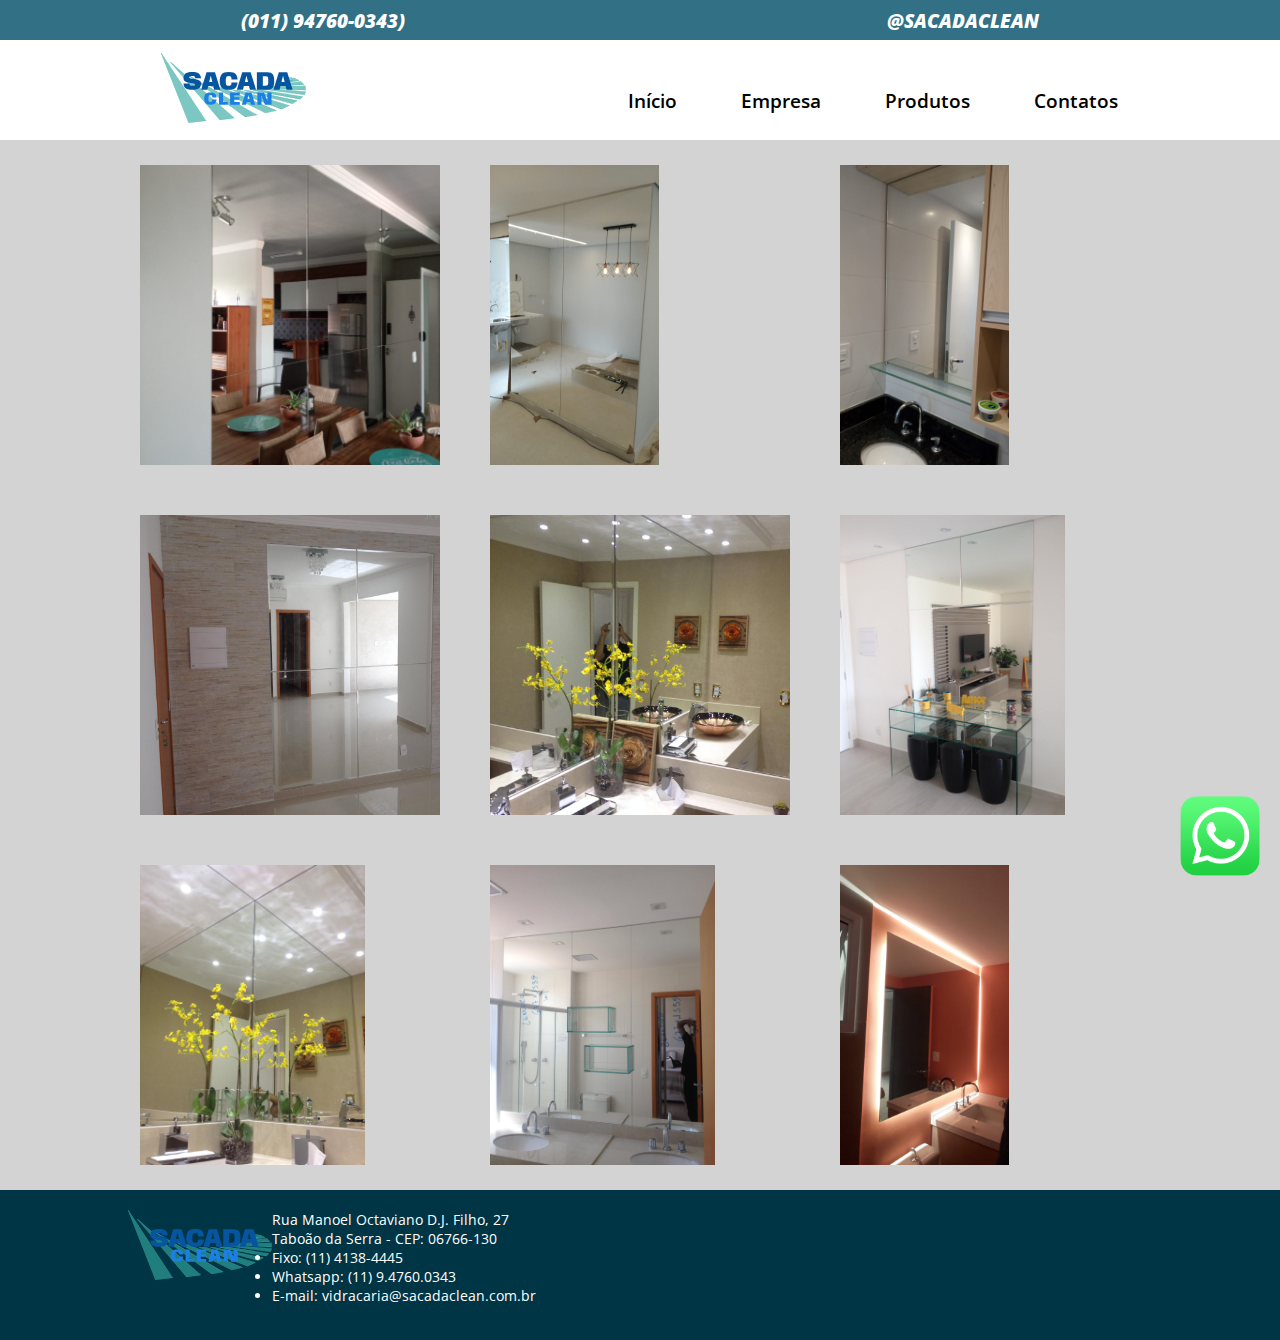
<file: espelho-prod.html>
<!DOCTYPE html>
<html lang="pt-br">
<head>
    <meta charset="UTF-8">
    <meta http-equiv="X-UA-Compatible" content="IE=edge">
    <meta name="viewport" content="width=device-width, initial-scale=1.0">
    <title>Sacada Clean Vidraçaria</title>
    <link rel="stylesheet" type="text/css" href="style.css">
    <link rel="shortcut icon" href="img/favicon.ico" type="image/x-icon">
    <meta name="description" content="Vidraçaria e Serralheria com mais de 15 anos de experiência!">
    <link rel="preconnect" href="https://fonts.googleapis.com">
    <link rel="preconnect" href="https://fonts.gstatic.com" crossorigin>
    <link href="https://fonts.googleapis.com/css2?family=Open+Sans:ital,wght@0,300;0,400;0,500;0,600;0,700;0,800;1,300;1,400;1,500;1,600;1,700;1,800&display=swap" rel="stylesheet">

</head>
<body>
    <header class="header">
        <div class="linha-contato">
            <a class="linha-link" target="_blank" href="https://api.whatsapp.com/send?1=pt_BR&phone=5511947600343">(011) 94760-0343)</a>
            <a class="linha-link" target="_blank" href="https://www.instagram.com/sacadaclean/">@SACADACLEAN</a>
        </div>
        <div class="cabecalho">
            <a href="index.html"><img class="logo-cabe" src="img/main.svg" alt="Logo Sacada Clean"></a>
            <ul class="nav-bar">
                <li><a class="iten-nav" href="index.html">Início</a></li>
                        <li><a class="iten-nav" href="empresa.html">Empresa</a></li>
                        <li><a class="iten-nav" href="produtos.html">Produtos</a></li>
                        <li><a class="iten-nav" href="contatos.html">Contatos</a></li>
            </ul>
        </div>
        <div class="drop-menu">
          <div class="dropdown">
            <button class="btn btn-secondary btn-lg dropdown-toggle" type="button" id="dropdownMenuButton1" data-bs-toggle="dropdown" aria-expanded="false">
              <img class="logo-menu" src="img/main.svg" alt="Logo Sacada Clean">
            </button>
            <ul class="dropdown-menu" aria-labelledby="dropdownMenuButton1">
              <li><a class="dropdown-item" href="index.html">Início</a></li>
              <li><a class="dropdown-item" href="empresa.html">Empresa</a></li>
              <li><a class="dropdown-item" href="produtos.html">Produtos</a></li>
              <li><a class="dropdown-item" href="contatos.html">Contatos</a></li>
            </ul>
          </div>
        </div>
            </header>
    <body>
        <div class="modal">
            <div class="modal_content">
                <img src="img/fotos-produtos/sacada/01.png" id="modal_img">
            </div>
            <span id="bt_close">&times;</span>
        </div>
        
        
            <div class="container">
                <div class="row">
                    <div class="card_img">
                        <img src="img/fotos-produtos/espelho/01.jpeg" class="small_img">
                    </div>
                    <div class="card_img">
                        <img src="img/fotos-produtos/espelho/02.jpeg" class="small_img">
                    </div>
                    <div class="card_img">
                        <img src="img/fotos-produtos/espelho/03.jpeg" class="small_img">
                    </div>
                </div>
                <div class="row">
                        <div class="card_img">
                            <img src="img/fotos-produtos/espelho/04.jpeg" class="small_img">
                        </div>
                        <div class="card_img">
                            <img src="img/fotos-produtos/espelho/05.jpeg" class="small_img">
                        </div>
                        <div class="card_img">
                            <img src="img/fotos-produtos/espelho/06.jpeg" class="small_img">
                        </div>
                    </div>
                    <div class="row">
                        <div class="card_img">
                            <img src="img/fotos-produtos/espelho/07.jpeg" class="small_img">
                        </div>
                        <div class="card_img">
                            <img src="img/fotos-produtos/espelho/08.jpeg" class="small_img">
                        </div>
                        <div class="card_img">
                            <img src="img/fotos-produtos/espelho/09.jpeg" class="small_img">
                        </div>
                    </div>
            </div>
            <script src="galeria.js"></script>
        </div>
       </div>
       
    </body>
    <Footer class="footer">
        <a onclick="gtag_report_conversion()" href="https://api.whatsapp.com/send?1=pt_BR&phone=5511947600343" target="_blank" style=" position:fixed; bottom:20px; right:20px; z-index:10000;">
            <img src="img/WhatsApp_logo.png" width="80" height="80" border="0">
        </a>
        <div class="info-footer">
            <div class="logo-footer">
                <a href="index.html"><img class="logo-cabe" src="img/main.svg" alt="Logo Sacada Clean"></a>
            </div>
        <aside class="grupo-footer-list">
            <div class="cont-info-address">
                Rua Manoel Octaviano D.J. Filho, 27
                <br>
                Taboão da Serra - CEP: 06766-130
            </div>
            <ul>
                <li><i class="fafa-phone"></i><span>Fixo: (11) 4138-4445</span></li>
                <li><i class="fafa-mobile"></i><span>Whatsapp: (11) 9.4760.0343</span></li>
                <li><i class="fafa-envelope"></i><span>E-mail: <a class="mail-link" href="mailto:vidracaria@sacadaclean.com.br">vidracaria@sacadaclean.com.br</a>
                </span>
            </li>
        </ul>
    </aside>
</div>
    </footer>
    <script src="https://cdn.jsdelivr.net/npm/bootstrap@5.1.3/dist/js/bootstrap.bundle.min.js" integrity="sha384-ka7Sk0Gln4gmtz2MlQnikT1wXgYsOg+OMhuP+IlRH9sENBO0LRn5q+8nbTov4+1p" crossorigin="anonymous"></script>

</body>
</html>
</file>
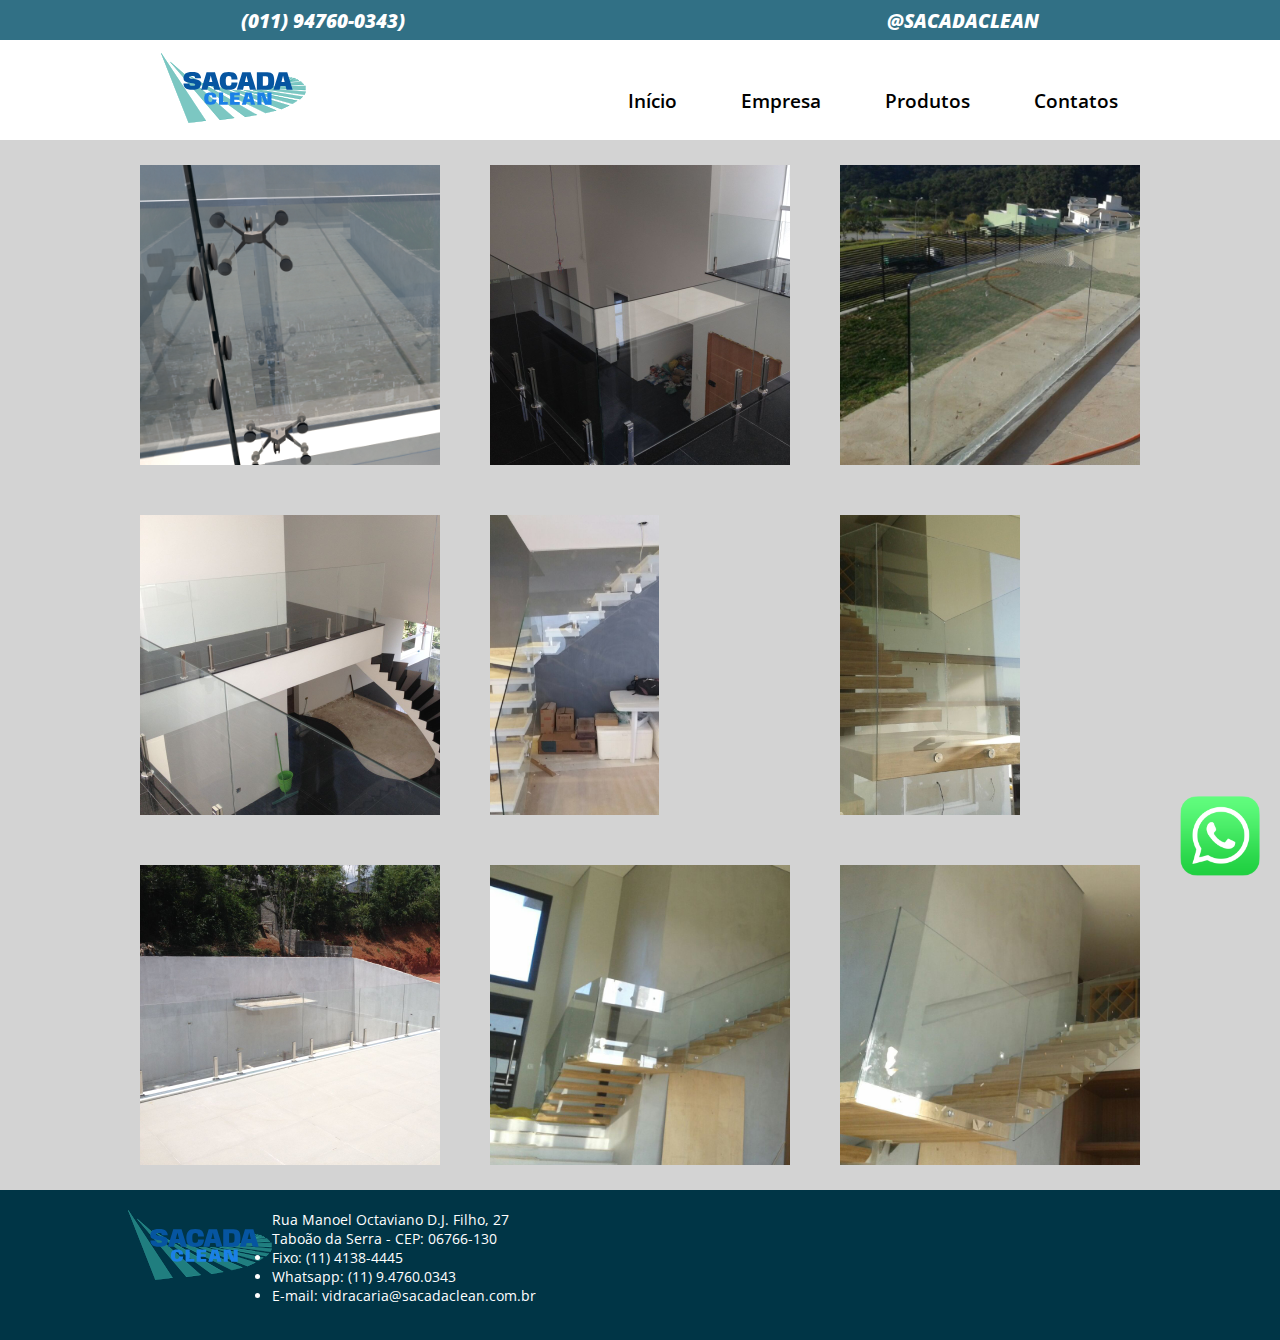
<file: guardacorpo-prod.html>
<!DOCTYPE html>
<html lang="pt-br">
<head>
    <meta charset="UTF-8">
    <meta http-equiv="X-UA-Compatible" content="IE=edge">
    <meta name="viewport" content="width=device-width, initial-scale=1.0">
    <title>Sacada Clean Vidraçaria</title>
    <link rel="stylesheet" type="text/css" href="style.css">
    <link rel="shortcut icon" href="img/favicon.ico" type="image/x-icon">
    <meta name="description" content="Vidraçaria e Serralheria com mais de 15 anos de experiência!">
    <link rel="preconnect" href="https://fonts.googleapis.com">
    <link rel="preconnect" href="https://fonts.gstatic.com" crossorigin>
    <link href="https://fonts.googleapis.com/css2?family=Open+Sans:ital,wght@0,300;0,400;0,500;0,600;0,700;0,800;1,300;1,400;1,500;1,600;1,700;1,800&display=swap" rel="stylesheet">

</head>
<body>
    <header class="header">
        <div class="linha-contato">
            <a class="linha-link" target="_blank" href="https://api.whatsapp.com/send?1=pt_BR&phone=5511947600343">(011) 94760-0343)</a>
            <a class="linha-link" target="_blank" href="https://www.instagram.com/sacadaclean/">@SACADACLEAN</a>
        </div>
        <div class="cabecalho">
            <a href="index.html"><img class="logo-cabe" src="img/main.svg" alt="Logo Sacada Clean"></a>
            <ul class="nav-bar">
                <li><a class="iten-nav" href="index.html">Início</a></li>
                        <li><a class="iten-nav" href="empresa.html">Empresa</a></li>
                        <li><a class="iten-nav" href="produtos.html">Produtos</a></li>
                        <li><a class="iten-nav" href="contatos.html">Contatos</a></li>
            </ul>
        </div>
        <div class="drop-menu">
          <div class="dropdown">
            <button class="btn btn-secondary btn-lg dropdown-toggle" type="button" id="dropdownMenuButton1" data-bs-toggle="dropdown" aria-expanded="false">
              <img class="logo-menu" src="img/main.svg" alt="Logo Sacada Clean">
            </button>
            <ul class="dropdown-menu" aria-labelledby="dropdownMenuButton1">
              <li><a class="dropdown-item" href="index.html">Início</a></li>
              <li><a class="dropdown-item" href="empresa.html">Empresa</a></li>
              <li><a class="dropdown-item" href="produtos.html">Produtos</a></li>
              <li><a class="dropdown-item" href="contatos.html">Contatos</a></li>
            </ul>
          </div>
        </div>
            </header>
    <body>
        <div class="modal">
            <div class="modal_content">
                <img src="img/fotos-produtos/sacada/01.png" id="modal_img">
            </div>
            <span id="bt_close">&times;</span>
        </div>
        
        
            <div class="container">
                <div class="row">
                    <div class="card_img">
                        <img src="img/fotos-produtos/guardacorpo/01.png" class="small_img">
                    </div>
                    <div class="card_img">
                        <img src="img/fotos-produtos/guardacorpo/02.jpeg" class="small_img">
                    </div>
                    <div class="card_img">
                        <img src="img/fotos-produtos/guardacorpo/03.jpeg" class="small_img">
                    </div>
                </div>
                <div class="row">
                        <div class="card_img">
                            <img src="img/fotos-produtos/guardacorpo/04.jpeg" class="small_img">
                        </div>
                        <div class="card_img">
                            <img src="img/fotos-produtos/guardacorpo/05.jpeg" class="small_img">
                        </div>
                        <div class="card_img">
                            <img src="img/fotos-produtos/guardacorpo/06.jpeg" class="small_img">
                        </div>
                    </div>
                    <div class="row">
                        <div class="card_img">
                            <img src="img/fotos-produtos/guardacorpo/07.jpeg" class="small_img">
                        </div>
                        <div class="card_img">
                            <img src="img/fotos-produtos/guardacorpo/08.jpeg" class="small_img">
                        </div>
                        <div class="card_img">
                            <img src="img/fotos-produtos/guardacorpo/09.jpeg" class="small_img">
                        </div>
                    </div>
            </div>
            <script src="galeria.js"></script>
        </div>
       </div>
       
    </body>
    <Footer class="footer">
        <a onclick="gtag_report_conversion()" href="https://api.whatsapp.com/send?1=pt_BR&phone=5511947600343" target="_blank" style=" position:fixed; bottom:20px; right:20px; z-index:10000;">
            <img src="img/WhatsApp_logo.png" width="80" height="80" border="0">
        </a>
        <div class="info-footer">
            <div class="logo-footer">
                <a href="index.html"><img class="logo-cabe" src="img/main.svg" alt="Logo Sacada Clean"></a>
            </div>
        <aside class="grupo-footer-list">
            <div class="cont-info-address">
                Rua Manoel Octaviano D.J. Filho, 27
                <br>
                Taboão da Serra - CEP: 06766-130
            </div>
            <ul>
                <li><i class="fafa-phone"></i><span>Fixo: (11) 4138-4445</span></li>
                <li><i class="fafa-mobile"></i><span>Whatsapp: (11) 9.4760.0343</span></li>
                <li><i class="fafa-envelope"></i><span>E-mail: <a class="mail-link" href="mailto:vidracaria@sacadaclean.com.br">vidracaria@sacadaclean.com.br</a>
                </span>
            </li>
        </ul>
    </aside>
</div>
    </footer>
    <script src="https://cdn.jsdelivr.net/npm/bootstrap@5.1.3/dist/js/bootstrap.bundle.min.js" integrity="sha384-ka7Sk0Gln4gmtz2MlQnikT1wXgYsOg+OMhuP+IlRH9sENBO0LRn5q+8nbTov4+1p" crossorigin="anonymous"></script>

</body>
</html>
</file>
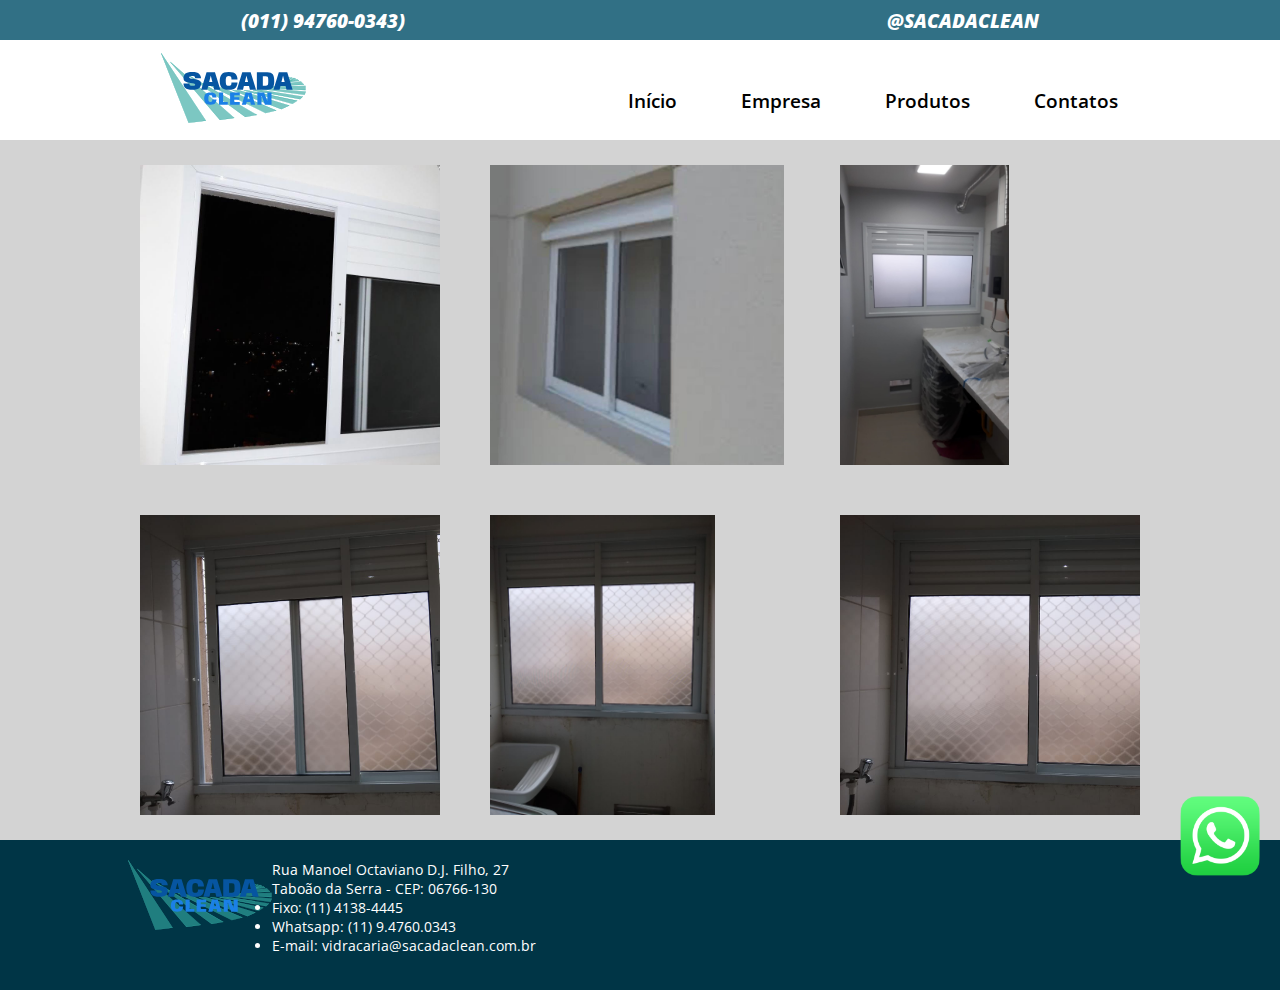
<file: janela-prod.html>
<!DOCTYPE html>
<html lang="pt-br">
<head>
    <meta charset="UTF-8">
    <meta http-equiv="X-UA-Compatible" content="IE=edge">
    <meta name="viewport" content="width=device-width, initial-scale=1.0">
    <title>Sacada Clean Vidraçaria</title>
    <link rel="stylesheet" type="text/css" href="style.css">
    <link rel="shortcut icon" href="img/favicon.ico" type="image/x-icon">
    <meta name="description" content="Vidraçaria e Serralheria com mais de 15 anos de experiência!">
    <link rel="preconnect" href="https://fonts.googleapis.com">
    <link rel="preconnect" href="https://fonts.gstatic.com" crossorigin>
    <link href="https://fonts.googleapis.com/css2?family=Open+Sans:ital,wght@0,300;0,400;0,500;0,600;0,700;0,800;1,300;1,400;1,500;1,600;1,700;1,800&display=swap" rel="stylesheet">

</head>
<body>
    <header class="header">
        <div class="linha-contato">
            <a class="linha-link" target="_blank" href="https://api.whatsapp.com/send?1=pt_BR&phone=5511947600343">(011) 94760-0343)</a>
            <a class="linha-link" target="_blank" href="https://www.instagram.com/sacadaclean/">@SACADACLEAN</a>
        </div>
        <div class="cabecalho">
            <a href="index.html"><img class="logo-cabe" src="img/main.svg" alt="Logo Sacada Clean"></a>
            <ul class="nav-bar">
                <li><a class="iten-nav" href="index.html">Início</a></li>
                        <li><a class="iten-nav" href="empresa.html">Empresa</a></li>
                        <li><a class="iten-nav" href="produtos.html">Produtos</a></li>
                        <li><a class="iten-nav" href="contatos.html">Contatos</a></li>
            </ul>
        </div>
        <div class="drop-menu">
          <div class="dropdown">
            <button class="btn btn-secondary btn-lg dropdown-toggle" type="button" id="dropdownMenuButton1" data-bs-toggle="dropdown" aria-expanded="false">
              <img class="logo-menu" src="img/main.svg" alt="Logo Sacada Clean">
            </button>
            <ul class="dropdown-menu" aria-labelledby="dropdownMenuButton1">
              <li><a class="dropdown-item" href="index.html">Início</a></li>
              <li><a class="dropdown-item" href="empresa.html">Empresa</a></li>
              <li><a class="dropdown-item" href="produtos.html">Produtos</a></li>
              <li><a class="dropdown-item" href="contatos.html">Contatos</a></li>
            </ul>
          </div>
        </div>
            </header>
    <body>
        <div class="modal">
            <div class="modal_content">
                <img src="img/fotos-produtos/sacada/01.png" id="modal_img">
            </div>
            <span id="bt_close">&times;</span>
        </div>
        
        
            <div class="container">
                <div class="row">
                    <div class="card_img">
                        <img src="img/fotos-produtos/janela/01.jpeg" class="small_img">
                    </div>
                    <div class="card_img">
                        <img src="img/fotos-produtos/janela/02.jpeg" class="small_img">
                    </div>
                    <div class="card_img">
                        <img src="img/fotos-produtos/janela/03.jpeg" class="small_img">
                    </div>
                </div>
                <div class="row">
                        <div class="card_img">
                            <img src="img/fotos-produtos/janela/04.jpeg" class="small_img">
                        </div>
                        <div class="card_img">
                            <img src="img/fotos-produtos/janela/05.jpeg" class="small_img">
                        </div>
                        <div class="card_img">
                            <img src="img/fotos-produtos/janela/06.jpeg" class="small_img">
                        </div>
                    </div>
            </div>
            <script src="galeria.js"></script>
        </div>
       </div>
       
    </body>
    <Footer class="footer">
        <a onclick="gtag_report_conversion()" href="https://api.whatsapp.com/send?1=pt_BR&phone=5511947600343" target="_blank" style=" position:fixed; bottom:20px; right:20px; z-index:10000;">
            <img src="img/WhatsApp_logo.png" width="80" height="80" border="0">
        </a>
        <div class="info-footer">
            <div class="logo-footer">
                <a href="index.html"><img class="logo-cabe" src="img/main.svg" alt="Logo Sacada Clean"></a>
            </div>
        <aside class="grupo-footer-list">
            <div class="cont-info-address">
                Rua Manoel Octaviano D.J. Filho, 27
                <br>
                Taboão da Serra - CEP: 06766-130
            </div>
            <ul>
                <li><i class="fafa-phone"></i><span>Fixo: (11) 4138-4445</span></li>
                <li><i class="fafa-mobile"></i><span>Whatsapp: (11) 9.4760.0343</span></li>
                <li><i class="fafa-envelope"></i><span>E-mail: <a class="mail-link" href="mailto:vidracaria@sacadaclean.com.br">vidracaria@sacadaclean.com.br</a>
                </span>
            </li>
        </ul>
    </aside>
</div>
    </footer>
    <script src="https://cdn.jsdelivr.net/npm/bootstrap@5.1.3/dist/js/bootstrap.bundle.min.js" integrity="sha384-ka7Sk0Gln4gmtz2MlQnikT1wXgYsOg+OMhuP+IlRH9sENBO0LRn5q+8nbTov4+1p" crossorigin="anonymous"></script>

</body>
</html>
</file>
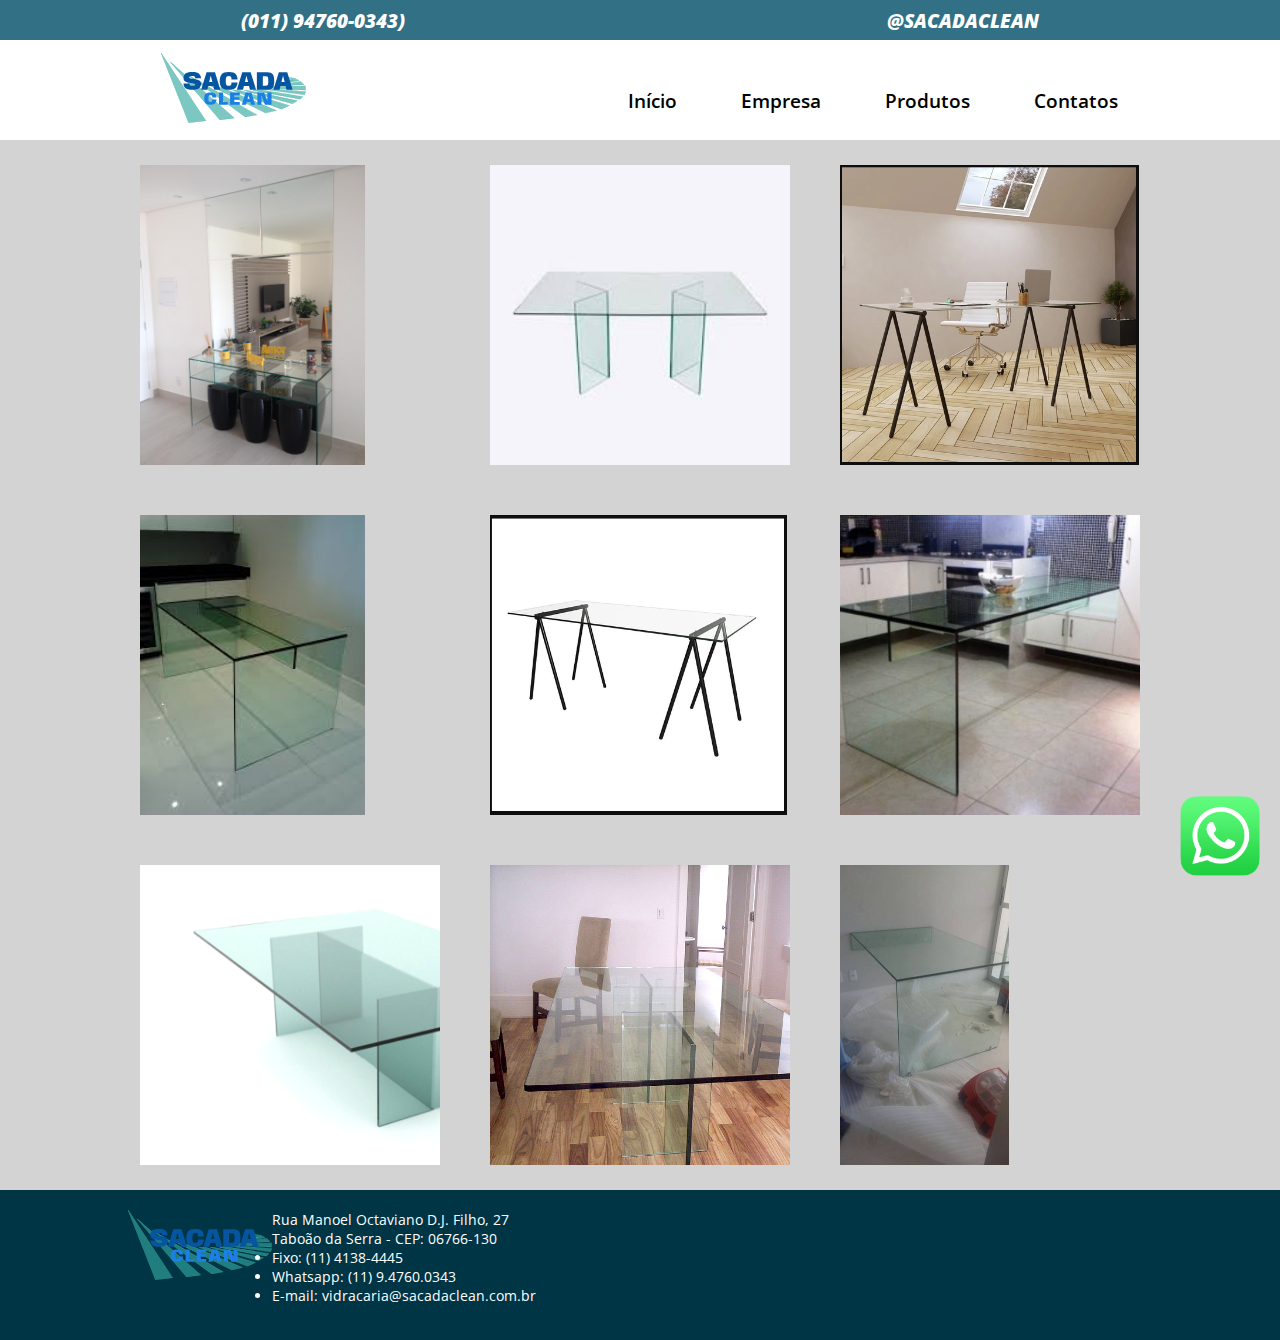
<file: mesa-prod.html>
<!DOCTYPE html>
<html lang="pt-br">
<head>
    <meta charset="UTF-8">
    <meta http-equiv="X-UA-Compatible" content="IE=edge">
    <meta name="viewport" content="width=device-width, initial-scale=1.0">
    <title>Sacada Clean Vidraçaria</title>
    <link rel="stylesheet" type="text/css" href="style.css">
    <link rel="shortcut icon" href="img/favicon.ico" type="image/x-icon">
    <meta name="description" content="Vidraçaria e Serralheria com mais de 15 anos de experiência!">
    <link rel="preconnect" href="https://fonts.googleapis.com">
    <link rel="preconnect" href="https://fonts.gstatic.com" crossorigin>
    <link href="https://fonts.googleapis.com/css2?family=Open+Sans:ital,wght@0,300;0,400;0,500;0,600;0,700;0,800;1,300;1,400;1,500;1,600;1,700;1,800&display=swap" rel="stylesheet">

</head>
<body>
    <header class="header">
        <div class="linha-contato">
            <a class="linha-link" target="_blank" href="https://api.whatsapp.com/send?1=pt_BR&phone=5511947600343">(011) 94760-0343)</a>
            <a class="linha-link" target="_blank" href="https://www.instagram.com/sacadaclean/">@SACADACLEAN</a>
        </div>
        <div class="cabecalho">
            <a href="index.html"><img class="logo-cabe" src="img/main.svg" alt="Logo Sacada Clean"></a>
            <ul class="nav-bar">
                <li><a class="iten-nav" href="index.html">Início</a></li>
                        <li><a class="iten-nav" href="empresa.html">Empresa</a></li>
                        <li><a class="iten-nav" href="produtos.html">Produtos</a></li>
                        <li><a class="iten-nav" href="contatos.html">Contatos</a></li>
            </ul>
        </div>
        <div class="drop-menu">
          <div class="dropdown">
            <button class="btn btn-secondary btn-lg dropdown-toggle" type="button" id="dropdownMenuButton1" data-bs-toggle="dropdown" aria-expanded="false">
              <img class="logo-menu" src="img/main.svg" alt="Logo Sacada Clean">
            </button>
            <ul class="dropdown-menu" aria-labelledby="dropdownMenuButton1">
              <li><a class="dropdown-item" href="index.html">Início</a></li>
              <li><a class="dropdown-item" href="empresa.html">Empresa</a></li>
              <li><a class="dropdown-item" href="produtos.html">Produtos</a></li>
              <li><a class="dropdown-item" href="contatos.html">Contatos</a></li>
            </ul>
          </div>
        </div>
            </header>
    <body>
        <div class="modal">
            <div class="modal_content">
                <img src="img/fotos-produtos/sacada/01.png" id="modal_img">
            </div>
            <span id="bt_close">&times;</span>
        </div>
        
        
            <div class="container">
                <div class="row">
                    <div class="card_img">
                        <img src="img/fotos-produtos/mesa/01.jpeg" class="small_img">
                    </div>
                    <div class="card_img">
                        <img src="img/fotos-produtos/mesa/02.jpg" class="small_img">
                    </div>
                    <div class="card_img">
                        <img src="img/fotos-produtos/mesa/03.png" class="small_img">
                    </div>
                </div>
                <div class="row">
                        <div class="card_img">
                            <img src="img/fotos-produtos/mesa/04.jpg" class="small_img">
                        </div>
                        <div class="card_img">
                            <img src="img/fotos-produtos/mesa/05.png" class="small_img">
                        </div>
                        <div class="card_img">
                            <img src="img/fotos-produtos/mesa/06.jpg" class="small_img">
                        </div>
                    </div>
                    <div class="row">
                        <div class="card_img">
                            <img src="img/fotos-produtos/mesa/07.png" class="small_img">
                        </div>
                        <div class="card_img">
                            <img src="img/fotos-produtos/mesa/08.jpg" class="small_img">
                        </div>
                        <div class="card_img">
                            <img src="img/fotos-produtos/mesa/09.jpg" class="small_img">
                        </div>
                    </div>
            </div>
            <script src="galeria.js"></script>
        </div>
       </div>
       
    </body>
    <Footer class="footer">
        <a onclick="gtag_report_conversion()" href="https://api.whatsapp.com/send?1=pt_BR&phone=5511947600343" target="_blank" style=" position:fixed; bottom:20px; right:20px; z-index:10000;">
            <img src="img/WhatsApp_logo.png" width="80" height="80" border="0">
        </a>
        <div class="info-footer">
            <div class="logo-footer">
                <a href="index.html"><img class="logo-cabe" src="img/main.svg" alt="Logo Sacada Clean"></a>
            </div>
        <aside class="grupo-footer-list">
            <div class="cont-info-address">
                Rua Manoel Octaviano D.J. Filho, 27
                <br>
                Taboão da Serra - CEP: 06766-130
            </div>
            <ul>
                <li><i class="fafa-phone"></i><span>Fixo: (11) 4138-4445</span></li>
                <li><i class="fafa-mobile"></i><span>Whatsapp: (11) 9.4760.0343</span></li>
                <li><i class="fafa-envelope"></i><span>E-mail: <a class="mail-link" href="mailto:vidracaria@sacadaclean.com.br">vidracaria@sacadaclean.com.br</a>
                </span>
            </li>
        </ul>
    </aside>
</div>
    </footer>
    <script src="https://cdn.jsdelivr.net/npm/bootstrap@5.1.3/dist/js/bootstrap.bundle.min.js" integrity="sha384-ka7Sk0Gln4gmtz2MlQnikT1wXgYsOg+OMhuP+IlRH9sENBO0LRn5q+8nbTov4+1p" crossorigin="anonymous"></script>

</body>
</html>
</file>
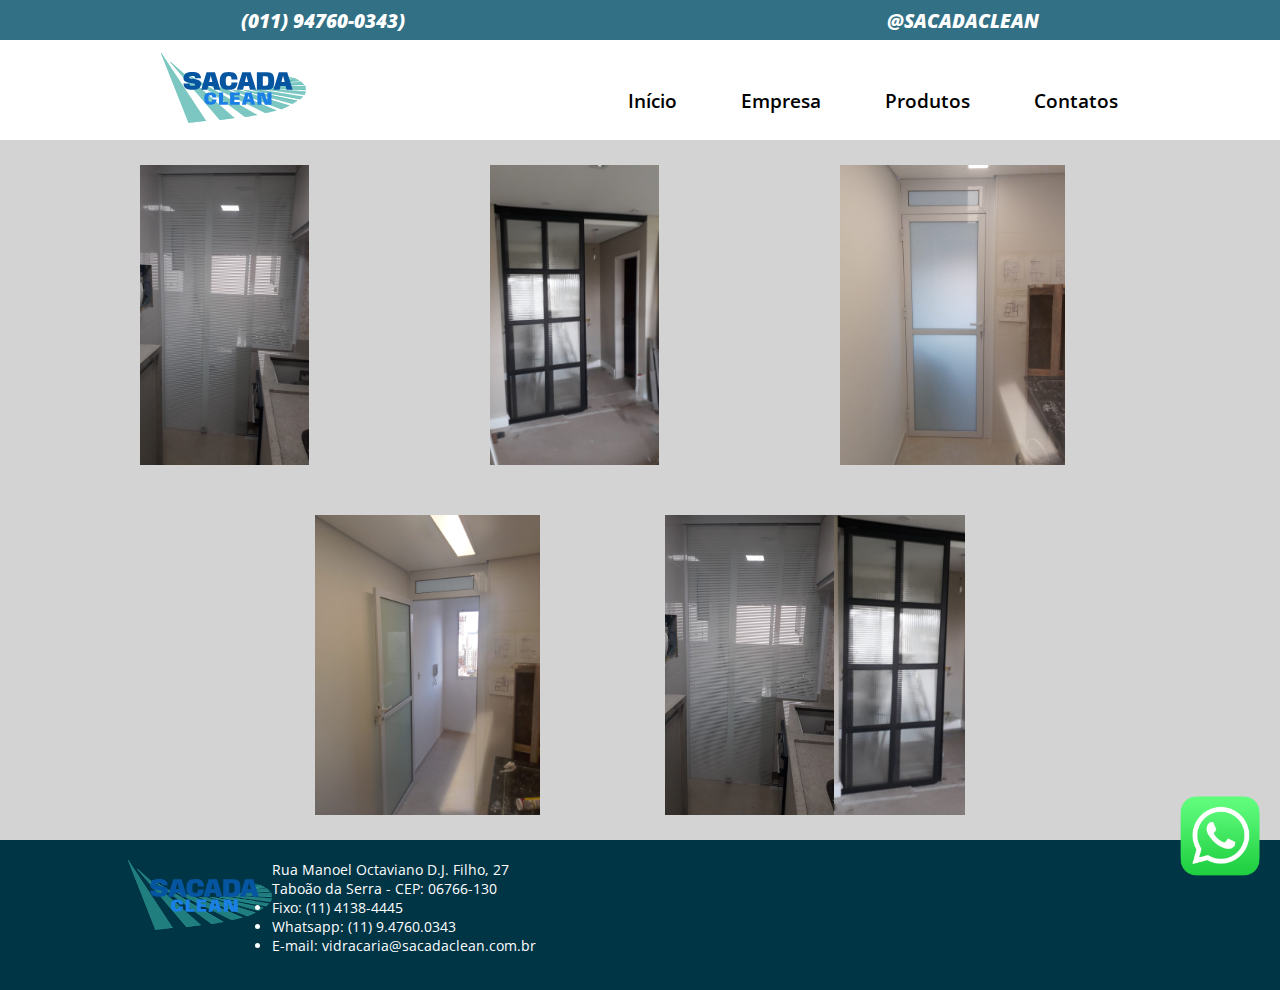
<file: porta-prod.html>
<!DOCTYPE html>
<html lang="pt-br">
<head>
    <meta charset="UTF-8">
    <meta http-equiv="X-UA-Compatible" content="IE=edge">
    <meta name="viewport" content="width=device-width, initial-scale=1.0">
    <title>Sacada Clean Vidraçaria</title>
    <link rel="stylesheet" type="text/css" href="style.css">
    <link rel="shortcut icon" href="img/favicon.ico" type="image/x-icon">
    <meta name="description" content="Vidraçaria e Serralheria com mais de 15 anos de experiência!">
    <link rel="preconnect" href="https://fonts.googleapis.com">
    <link rel="preconnect" href="https://fonts.gstatic.com" crossorigin>
    <link href="https://fonts.googleapis.com/css2?family=Open+Sans:ital,wght@0,300;0,400;0,500;0,600;0,700;0,800;1,300;1,400;1,500;1,600;1,700;1,800&display=swap" rel="stylesheet">

</head>
<body>
    <header class="header">
        <div class="linha-contato">
            <a class="linha-link" target="_blank" href="https://api.whatsapp.com/send?1=pt_BR&phone=5511947600343">(011) 94760-0343)</a>
            <a class="linha-link" target="_blank" href="https://www.instagram.com/sacadaclean/">@SACADACLEAN</a>
        </div>
        <div class="cabecalho">
            <a href="index.html"><img class="logo-cabe" src="img/main.svg" alt="Logo Sacada Clean"></a>
            <ul class="nav-bar">
                <li><a class="iten-nav" href="index.html">Início</a></li>
                        <li><a class="iten-nav" href="empresa.html">Empresa</a></li>
                        <li><a class="iten-nav" href="produtos.html">Produtos</a></li>
                        <li><a class="iten-nav" href="contatos.html">Contatos</a></li>
            </ul>
        </div>
        <div class="drop-menu">
          <div class="dropdown">
            <button class="btn btn-secondary btn-lg dropdown-toggle" type="button" id="dropdownMenuButton1" data-bs-toggle="dropdown" aria-expanded="false">
              <img class="logo-menu" src="img/main.svg" alt="Logo Sacada Clean">
            </button>
            <ul class="dropdown-menu" aria-labelledby="dropdownMenuButton1">
              <li><a class="dropdown-item" href="index.html">Início</a></li>
              <li><a class="dropdown-item" href="empresa.html">Empresa</a></li>
              <li><a class="dropdown-item" href="produtos.html">Produtos</a></li>
              <li><a class="dropdown-item" href="contatos.html">Contatos</a></li>
            </ul>
          </div>
        </div>
            </header>
    <body>
        <div class="modal">
            <div class="modal_content">
                <img src="img/fotos-produtos/sacada/01.png" id="modal_img">
            </div>
            <span id="bt_close">&times;</span>
        </div>
        
        
            <div class="container">
                <div class="row">
                    <div class="card_img">
                        <img src="img/fotos-produtos/porta/01.jpeg" class="small_img">
                    </div>
                    <div class="card_img">
                        <img src="img/fotos-produtos/porta/02.jpeg" class="small_img">
                    </div>
                    <div class="card_img">
                        <img src="img/fotos-produtos/porta/03.jpeg" class="small_img">
                    </div>
                </div>
                <div class="row">
                        <div class="card_img">
                            <img src="img/fotos-produtos/porta/04.jpeg" class="small_img">
                        </div>
                        <div class="card_img">
                            <img src="img/fotos-produtos/porta/capa.png" class="small_img">
                        </div>
                        
                    </div>
            </div>
            <script src="galeria.js"></script>
        </div>
       </div>
       
    </body>
    <Footer class="footer">
        <a onclick="gtag_report_conversion()" href="https://api.whatsapp.com/send?1=pt_BR&phone=5511947600343" target="_blank" style=" position:fixed; bottom:20px; right:20px; z-index:10000;">
            <img src="img/WhatsApp_logo.png" width="80" height="80" border="0">
        </a>
        <div class="info-footer">
            <div class="logo-footer">
                <a href="index.html"><img class="logo-cabe" src="img/main.svg" alt="Logo Sacada Clean"></a>
            </div>
        <aside class="grupo-footer-list">
            <div class="cont-info-address">
                Rua Manoel Octaviano D.J. Filho, 27
                <br>
                Taboão da Serra - CEP: 06766-130
            </div>
            <ul>
                <li><i class="fafa-phone"></i><span>Fixo: (11) 4138-4445</span></li>
                <li><i class="fafa-mobile"></i><span>Whatsapp: (11) 9.4760.0343</span></li>
                <li><i class="fafa-envelope"></i><span>E-mail: <a class="mail-link" href="mailto:vidracaria@sacadaclean.com.br">vidracaria@sacadaclean.com.br</a>
                </span>
            </li>
        </ul>
    </aside>
</div>
    </footer>
    <script src="https://cdn.jsdelivr.net/npm/bootstrap@5.1.3/dist/js/bootstrap.bundle.min.js" integrity="sha384-ka7Sk0Gln4gmtz2MlQnikT1wXgYsOg+OMhuP+IlRH9sENBO0LRn5q+8nbTov4+1p" crossorigin="anonymous"></script>

</body>
</html>
</file>
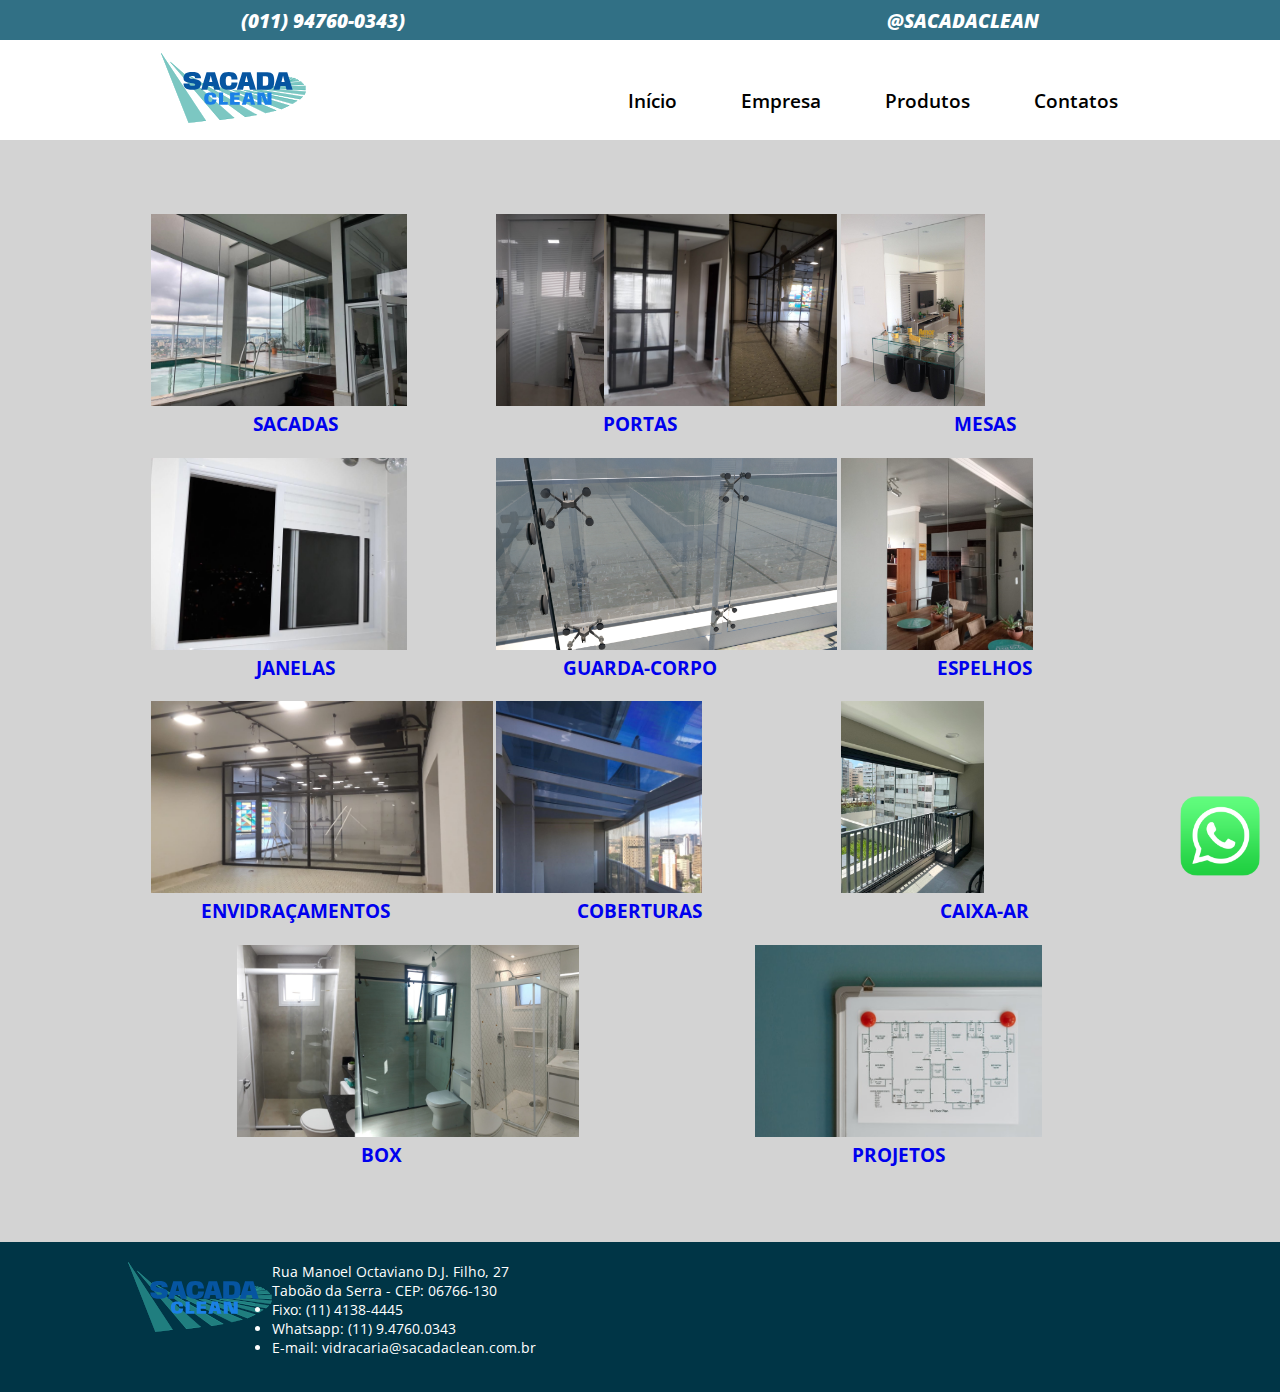
<file: produtos.html>
<!DOCTYPE html>
<html lang="pt-br">
<head>
    <meta charset="UTF-8">
    <meta http-equiv="X-UA-Compatible" content="IE=edge">
    <meta name="viewport" content="width=device-width, initial-scale=1.0">
    <title>Sacada Clean Vidraçaria</title>
    <link rel="shortcut icon" href="img/favicon.ico" type="image/x-icon">
    <meta name="description" content="Vidraçaria e Serralheria com mais de 15 anos de experiência!">
    <link href="https://cdn.jsdelivr.net/npm/bootstrap@5.1.3/dist/css/bootstrap.min.css" rel="stylesheet" integrity="sha384-1BmE4kWBq78iYhFldvKuhfTAU6auU8tT94WrHftjDbrCEXSU1oBoqyl2QvZ6jIW3" crossorigin="anonymous">
    <link rel="stylesheet" type="text/css" href="style.css">
    <link rel="preconnect" href="https://fonts.googleapis.com">
    <link rel="preconnect" href="https://fonts.gstatic.com" crossorigin>
    <link href="https://fonts.googleapis.com/css2?family=Open+Sans:ital,wght@0,300;0,400;0,500;0,600;0,700;0,800;1,300;1,400;1,500;1,600;1,700;1,800&display=swap" rel="stylesheet">
</head>
<body>
    <header class="header">
        <div class="linha-contato">
            <a class="linha-link" target="_blank" href="https://api.whatsapp.com/send?1=pt_BR&phone=5511947600343">(011) 94760-0343)</a>
            <a class="linha-link" target="_blank" href="https://www.instagram.com/sacadaclean/">@SACADACLEAN</a>
        </div>
        <div class="cabecalho">
            <a href="index.html"><img class="logo-cabe" src="img/main.svg" alt="Logo Sacada Clean"></a>
            <ul class="nav-bar">
                <li><a class="iten-nav" href="index.html">Início</a></li>
                        <li><a class="iten-nav" href="empresa.html">Empresa</a></li>
                        <li><a class="iten-nav" href="produtos.html">Produtos</a></li>
                        <li><a class="iten-nav" href="contatos.html">Contatos</a></li>
            </ul>
        </div>
        <div class="drop-menu">
          <div class="dropdown">
            <button class="btn btn-secondary btn-lg dropdown-toggle" type="button" id="dropdownMenuButton1" data-bs-toggle="dropdown" aria-expanded="false">
              <img class="logo-menu" src="img/main.svg" alt="Logo Sacada Clean">
            </button>
            <ul class="dropdown-menu" aria-labelledby="dropdownMenuButton1">
              <li><a class="dropdown-item" href="index.html">Início</a></li>
              <li><a class="dropdown-item" href="empresa.html">Empresa</a></li>
              <li><a class="dropdown-item" href="produtos.html">Produtos</a></li>
              <li><a class="dropdown-item" href="contatos.html">Contatos</a></li>
            </ul>
          </div>
        </div>
            </header>
<body>
    <div class="dife-cards">
        <a href="sacada-prod.html" class="card" style="width: 30rem;">
            <img src="img/fotos-produtos/sacada/01.png" class="card-img-top" alt="...">
            <div class="card-body">
              <p class="card-text">SACADAS</p>
            </div>
        </a>
          <a  href="porta-prod.html" class="card" style="width: 30rem;">
            <img src="img/fotos-produtos/porta/capa.png" class="card-img-top" alt="...">
            <div class="card-body">
              <p class="card-text">PORTAS</p>
            </div>
        </a>
          <a  href="mesa-prod.html" class="card" style="width: 30rem;">
            <img src="img/fotos-produtos/mesa/01.jpeg" class="card-img-top" alt="...">
            <div class="card-body">
              <p class="card-text">MESAS</p>
            </div>
        </a>
          <a  href="janela-prod.html" class="card" style="width: 30rem;">
            <img src="img/fotos-produtos/janela/01.jpeg" class="card-img-top" alt="...">
            <div class="card-body">
              <p class="card-text">JANELAS</p>
            </div>
        </a>
        <a  href="guardacorpo-prod.html" class="card" style="width: 30rem;">
            <img src="img/fotos-produtos/guardacorpo/01.png" class="card-img-top" alt="...">
            <div class="card-body">
              <p class="card-text">GUARDA-CORPO</p>
            </div>
        </a>
          <a  href="espelho-prod.html" class="card" style="width: 30rem;">
            <img src="img/fotos-produtos/espelho/01.jpeg" class="card-img-top" alt="...">
            <div class="card-body">
              <p class="card-text">ESPELHOS</p>
            </div>
        </a>
          <a  href="envidracamento-prod.html" class="card" style="width: 30rem;">
            <img src="img/fotos-produtos/envidracamento/01.jpeg" class="card-img-top" alt="...">
            <div class="card-body">
              <p class="card-text">ENVIDRAÇAMENTOS</p>
            </div>
        </a>
          <a  href="cobertura-prod.html" class="card" style="width: 30rem;">
            <img src="img/fotos-produtos/cobertura/01.jpg" class="card-img-top" alt="...">
            <div class="card-body">
              <p class="card-text">COBERTURAS</p>
            </div>
        </a>
        <a  href="caixaar-prod.html" class="card" style="width: 30rem;">
            <img src="img/fotos-produtos/caixaar/01.jpeg" class="card-img-top" alt="...">
            <div class="card-body">
              <p class="card-text">CAIXA-AR</p>
            </div>
        </a>
          <a  href="box-prod.html" class="card" style="width: 30rem;">
            <img src="img/fotos-produtos/box/capa.png" class="card-img-top" alt="...">
            <div class="card-body">
              <p class="card-text">BOX</p>
            </div>
        </a>
          <a  href="projetos-prod.html" class="card" style="width: 30rem;">
            <img src="img/cards/card4.jpg" class="card-img-top" alt="...">
            <div class="card-body">
              <p class="card-text">PROJETOS</p>
            </div>
        </a>
    </div>
</body>
    <Footer class="footer">
        <a onclick="gtag_report_conversion()" href="https://api.whatsapp.com/send?1=pt_BR&phone=5511947600343" target="_blank" style=" position:fixed; bottom:20px; right:20px; z-index:10000;">
            <img src="img/WhatsApp_logo.png" width="80" height="80" border="0">
        </a>
        <div class="info-footer">
            <div class="logo-footer">
                <a href="index.html"><img class="logo-cabe" src="img/main.svg" alt="Logo Sacada Clean"></a>
            </div>
        <aside class="grupo-footer-list">
            <div class="cont-info-address">
                Rua Manoel Octaviano D.J. Filho, 27
                <br>
                Taboão da Serra - CEP: 06766-130
            </div>
            <ul>
                <li><i class="fafa-phone"></i><span>Fixo: (11) 4138-4445</span></li>
                <li><i class="fafa-mobile"></i><span>Whatsapp: (11) 9.4760.0343</span></li>
                <li><i class="fafa-envelope"></i><span>E-mail: <a class="mail-link" href="mailto:vidracaria@sacadaclean.com.br">vidracaria@sacadaclean.com.br</a>
                </span>
            </li>
        </ul>
    </aside>
</div>
    </footer>
    <script src="https://cdn.jsdelivr.net/npm/bootstrap@5.1.3/dist/js/bootstrap.bundle.min.js" integrity="sha384-ka7Sk0Gln4gmtz2MlQnikT1wXgYsOg+OMhuP+IlRH9sENBO0LRn5q+8nbTov4+1p" crossorigin="anonymous"></script>

</body>
</html>
</file>
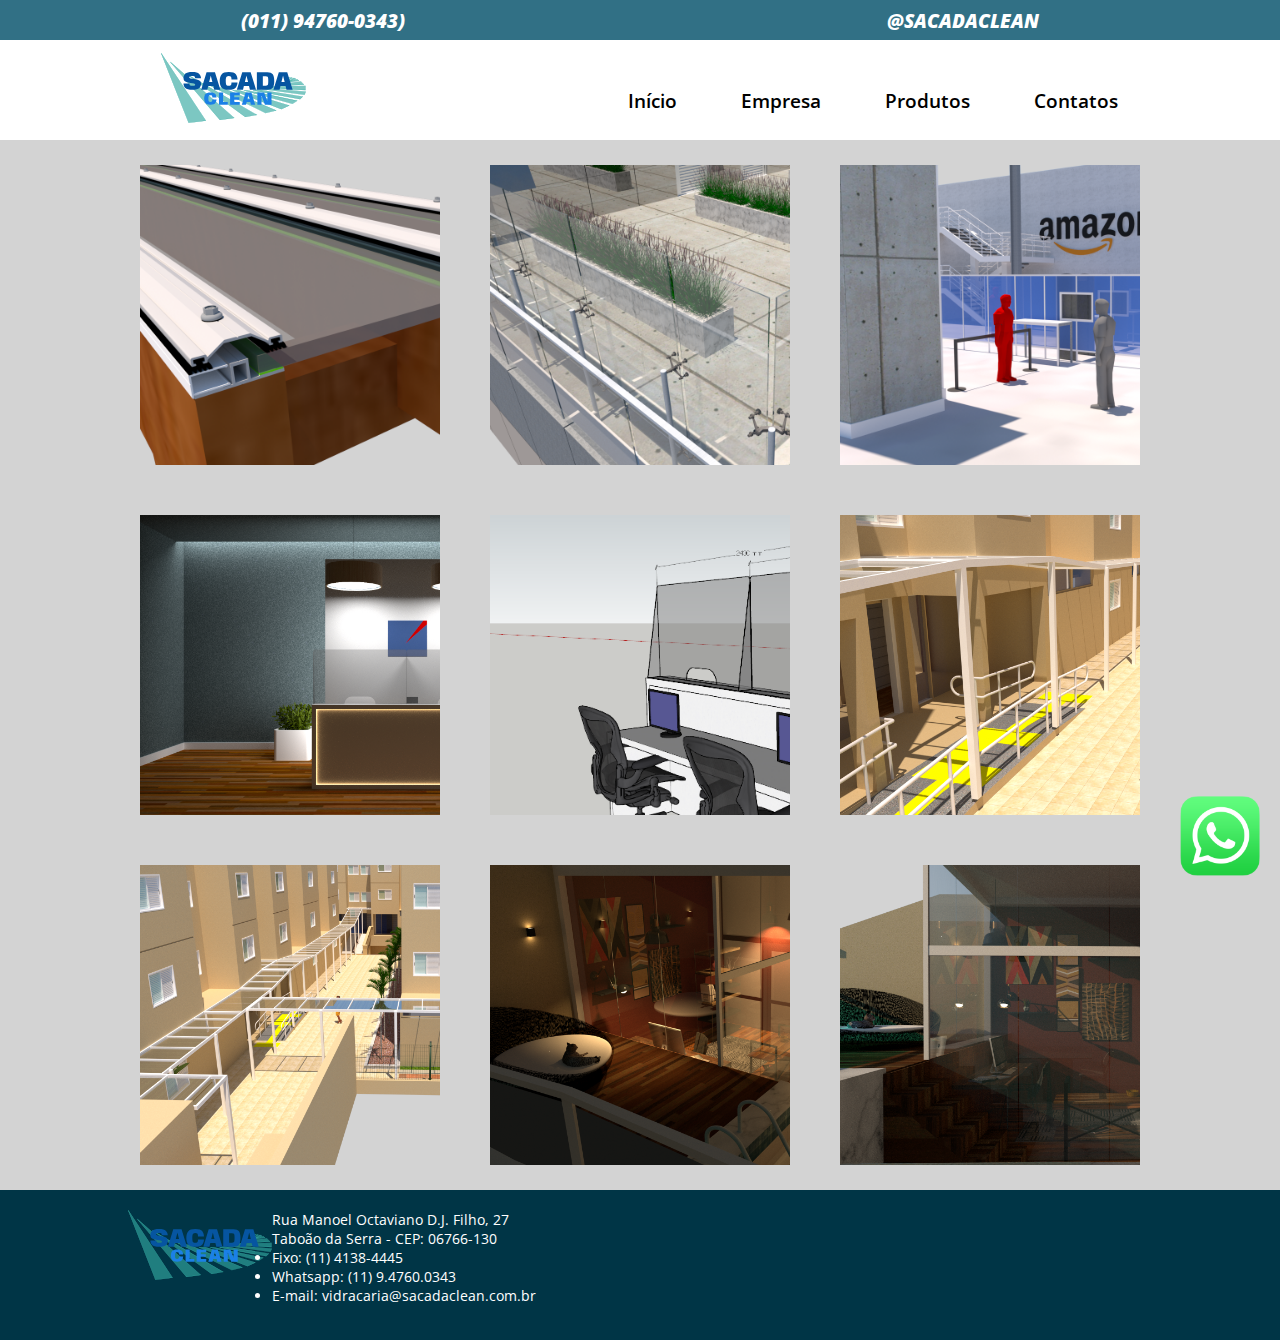
<file: projetos-prod.html>
<!DOCTYPE html>
<html lang="pt-br">
<head>
    <meta charset="UTF-8">
    <meta http-equiv="X-UA-Compatible" content="IE=edge">
    <meta name="viewport" content="width=device-width, initial-scale=1.0">
    <title>Sacada Clean Vidraçaria</title>
    <link rel="stylesheet" type="text/css" href="style.css">
    <link rel="shortcut icon" href="img/favicon.ico" type="image/x-icon">
    <meta name="description" content="Vidraçaria e Serralheria com mais de 15 anos de experiência!">
    <link rel="preconnect" href="https://fonts.googleapis.com">
    <link rel="preconnect" href="https://fonts.gstatic.com" crossorigin>
    <link href="https://fonts.googleapis.com/css2?family=Open+Sans:ital,wght@0,300;0,400;0,500;0,600;0,700;0,800;1,300;1,400;1,500;1,600;1,700;1,800&display=swap" rel="stylesheet">

</head>
<body>
    <header class="header">
        <div class="linha-contato">
            <a class="linha-link" target="_blank" href="https://api.whatsapp.com/send?1=pt_BR&phone=5511947600343">(011) 94760-0343)</a>
            <a class="linha-link" target="_blank" href="https://www.instagram.com/sacadaclean/">@SACADACLEAN</a>
        </div>
        <div class="cabecalho">
            <a href="index.html"><img class="logo-cabe" src="img/main.svg" alt="Logo Sacada Clean"></a>
            <ul class="nav-bar">
                <li><a class="iten-nav" href="index.html">Início</a></li>
                        <li><a class="iten-nav" href="empresa.html">Empresa</a></li>
                        <li><a class="iten-nav" href="produtos.html">Produtos</a></li>
                        <li><a class="iten-nav" href="contatos.html">Contatos</a></li>
            </ul>
        </div>
        <div class="drop-menu">
          <div class="dropdown">
            <button class="btn btn-secondary btn-lg dropdown-toggle" type="button" id="dropdownMenuButton1" data-bs-toggle="dropdown" aria-expanded="false">
              <img class="logo-menu" src="img/main.svg" alt="Logo Sacada Clean">
            </button>
            <ul class="dropdown-menu" aria-labelledby="dropdownMenuButton1">
              <li><a class="dropdown-item" href="index.html">Início</a></li>
              <li><a class="dropdown-item" href="empresa.html">Empresa</a></li>
              <li><a class="dropdown-item" href="produtos.html">Produtos</a></li>
              <li><a class="dropdown-item" href="contatos.html">Contatos</a></li>
            </ul>
          </div>
        </div>
            </header>
    <body>
        <div class="modal">
            <div class="modal_content">
                <img src="img/fotos-produtos/sacada/01.png" id="modal_img">
            </div>
            <span id="bt_close">&times;</span>
        </div>
        
        
            <div class="container">
                <div class="row">
                    <div class="card_img">
                        <img src="img/fotos-produtos/projetos/1.png" class="small_img">
                    </div>
                    <div class="card_img">
                        <img src="img/fotos-produtos/projetos/2.png" class="small_img">
                    </div>
                    <div class="card_img">
                        <img src="img/fotos-produtos/projetos/3.png" class="small_img">
                    </div>
                </div>
                <div class="row">
                        <div class="card_img">
                            <img src="img/fotos-produtos/projetos/4.png" class="small_img">
                        </div>
                        <div class="card_img">
                            <img src="img/fotos-produtos/projetos/5.png" class="small_img">
                        </div>
                        <div class="card_img">
                            <img src="img/fotos-produtos/projetos/6.png" class="small_img">
                        </div>
                    </div>
                    <div class="row">
                        <div class="card_img">
                            <img src="img/fotos-produtos/projetos/7.png" class="small_img">
                        </div>
                        <div class="card_img">
                            <img src="img/fotos-produtos/projetos/8.png" class="small_img">
                        </div>
                        <div class="card_img">
                            <img src="img/fotos-produtos/projetos/9.png" class="small_img">
                        </div>
                    </div>
            </div>
            <script src="galeria.js"></script>
        </div>
       </div>
       
    </body>
    <Footer class="footer">
        <a onclick="gtag_report_conversion()" href="https://api.whatsapp.com/send?1=pt_BR&phone=5511947600343" target="_blank" style=" position:fixed; bottom:20px; right:20px; z-index:10000;">
            <img src="img/WhatsApp_logo.png" width="80" height="80" border="0">
        </a>
        <div class="info-footer">
            <div class="logo-footer">
                <a href="index.html"><img class="logo-cabe" src="img/main.svg" alt="Logo Sacada Clean"></a>
            </div>
        <aside class="grupo-footer-list">
            <div class="cont-info-address">
                Rua Manoel Octaviano D.J. Filho, 27
                <br>
                Taboão da Serra - CEP: 06766-130
            </div>
            <ul>
                <li><i class="fafa-phone"></i><span>Fixo: (11) 4138-4445</span></li>
                <li><i class="fafa-mobile"></i><span>Whatsapp: (11) 9.4760.0343</span></li>
                <li><i class="fafa-envelope"></i><span>E-mail: <a class="mail-link" href="mailto:vidracaria@sacadaclean.com.br">vidracaria@sacadaclean.com.br</a>
                </span>
            </li>
        </ul>
    </aside>
</div>
    </footer>
    <script src="https://cdn.jsdelivr.net/npm/bootstrap@5.1.3/dist/js/bootstrap.bundle.min.js" integrity="sha384-ka7Sk0Gln4gmtz2MlQnikT1wXgYsOg+OMhuP+IlRH9sENBO0LRn5q+8nbTov4+1p" crossorigin="anonymous"></script>

</body>
</html>
</file>
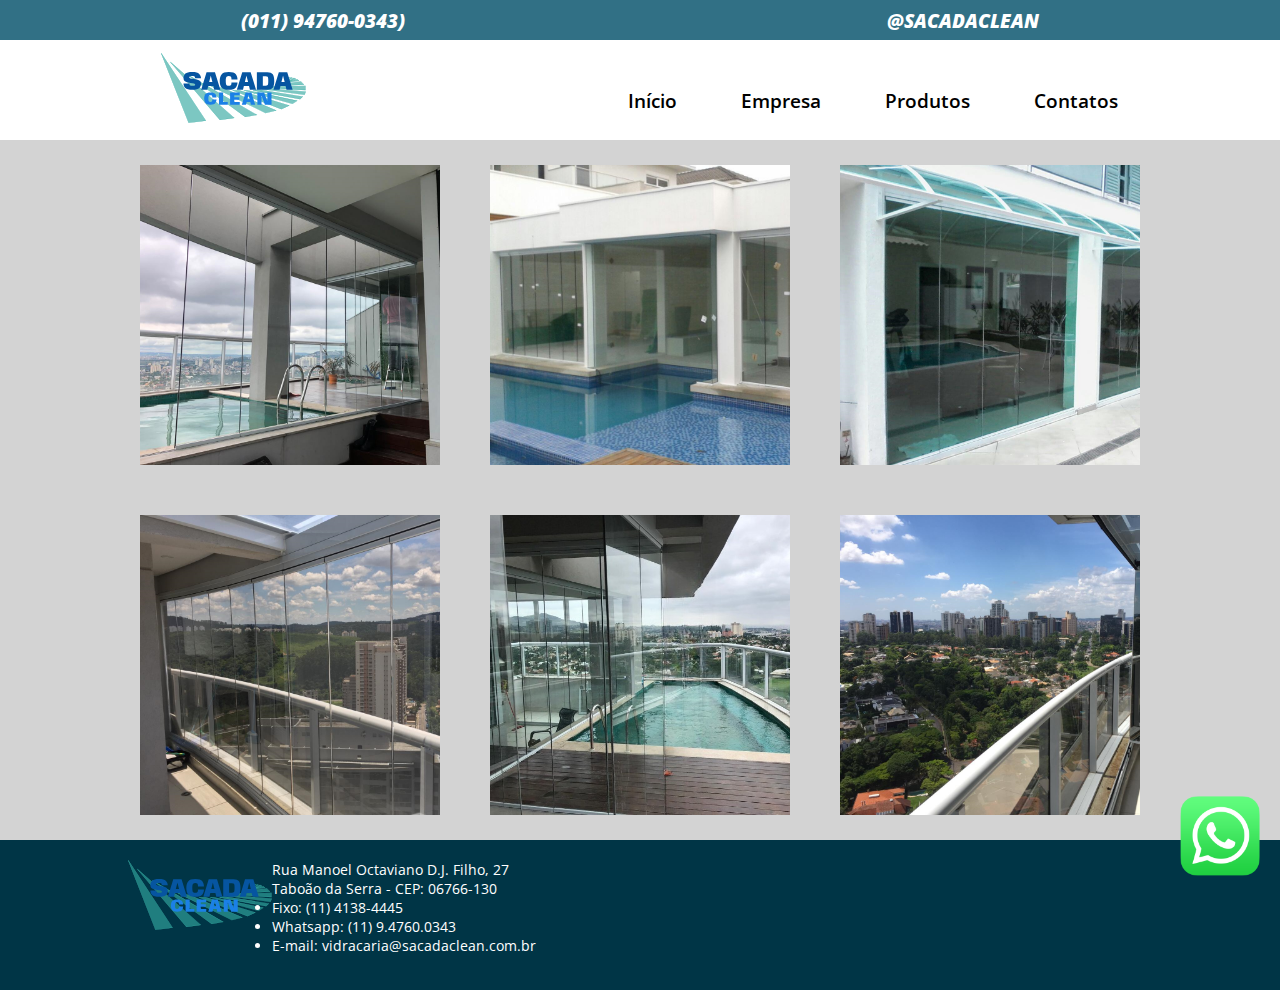
<file: sacada-prod.html>
<!DOCTYPE html>
<html lang="pt-br">
<head>
    <meta charset="UTF-8">
    <meta http-equiv="X-UA-Compatible" content="IE=edge">
    <meta name="viewport" content="width=device-width, initial-scale=1.0">
    <title>Sacada Clean Vidraçaria</title>
    <link rel="stylesheet" type="text/css" href="style.css">
    <link rel="shortcut icon" href="img/favicon.ico" type="image/x-icon">
    <meta name="description" content="Vidraçaria e Serralheria com mais de 15 anos de experiência!">
    <link rel="preconnect" href="https://fonts.googleapis.com">
    <link rel="preconnect" href="https://fonts.gstatic.com" crossorigin>
    <link href="https://fonts.googleapis.com/css2?family=Open+Sans:ital,wght@0,300;0,400;0,500;0,600;0,700;0,800;1,300;1,400;1,500;1,600;1,700;1,800&display=swap" rel="stylesheet">

</head>
<body>
    <header class="header">
        <div class="linha-contato">
            <a class="linha-link" target="_blank" href="https://api.whatsapp.com/send?1=pt_BR&phone=5511947600343">(011) 94760-0343)</a>
            <a class="linha-link" target="_blank" href="https://www.instagram.com/sacadaclean/">@SACADACLEAN</a>
        </div>
        <div class="cabecalho">
            <a href="index.html"><img class="logo-cabe" src="img/main.svg" alt="Logo Sacada Clean"></a>
            <ul class="nav-bar">
                <li><a class="iten-nav" href="index.html">Início</a></li>
                        <li><a class="iten-nav" href="empresa.html">Empresa</a></li>
                        <li><a class="iten-nav" href="produtos.html">Produtos</a></li>
                        <li><a class="iten-nav" href="contatos.html">Contatos</a></li>
            </ul>
        </div>
        <div class="drop-menu">
          <div class="dropdown">
            <button class="btn btn-secondary btn-lg dropdown-toggle" type="button" id="dropdownMenuButton1" data-bs-toggle="dropdown" aria-expanded="false">
              <img class="logo-menu" src="img/main.svg" alt="Logo Sacada Clean">
            </button>
            <ul class="dropdown-menu" aria-labelledby="dropdownMenuButton1">
              <li><a class="dropdown-item" href="index.html">Início</a></li>
              <li><a class="dropdown-item" href="empresa.html">Empresa</a></li>
              <li><a class="dropdown-item" href="produtos.html">Produtos</a></li>
              <li><a class="dropdown-item" href="contatos.html">Contatos</a></li>
            </ul>
          </div>
        </div>
            </header>
    <body>
        <div class="modal">
            <div class="modal_content">
                <img src="img/fotos-produtos/sacada/01.png" id="modal_img">
            </div>
            <span id="bt_close">&times;</span>
        </div>
        
        
            <div class="container">
                <div class="row">
                    <div class="card_img">
                        <img src="img/fotos-produtos/sacada/01.png" class="small_img">
                    </div>
                    <div class="card_img">
                        <img src="img/fotos-produtos/sacada/02.png" class="small_img">
                    </div>
                    <div class="card_img">
                        <img src="img/fotos-produtos/sacada/03.png" class="small_img">
                    </div>
                </div>
                <div class="row">
                        <div class="card_img">
                            <img src="img/fotos-produtos/sacada/04.png" class="small_img">
                        </div>
                        <div class="card_img">
                            <img src="img/fotos-produtos/sacada/05.png" class="small_img">
                        </div>
                        <div class="card_img">
                            <img src="img/fotos-produtos/sacada/06.png" class="small_img">
                        </div>
                    </div>
            </div>
            <script src="galeria.js"></script>
        </div>
       </div>
       
    </body>
    <Footer class="footer">
        <a onclick="gtag_report_conversion()" href="https://api.whatsapp.com/send?1=pt_BR&phone=5511947600343" target="_blank" style=" position:fixed; bottom:20px; right:20px; z-index:10000;">
            <img src="img/WhatsApp_logo.png" width="80" height="80" border="0">
        </a>
        <div class="info-footer">
            <div class="logo-footer">
                <a href="index.html"><img class="logo-cabe" src="img/main.svg" alt="Logo Sacada Clean"></a>
            </div>
        <aside class="grupo-footer-list">
            <div class="cont-info-address">
                Rua Manoel Octaviano D.J. Filho, 27
                <br>
                Taboão da Serra - CEP: 06766-130
            </div>
            <ul>
                <li><i class="fafa-phone"></i><span>Fixo: (11) 4138-4445</span></li>
                <li><i class="fafa-mobile"></i><span>Whatsapp: (11) 9.4760.0343</span></li>
                <li><i class="fafa-envelope"></i><span>E-mail: <a class="mail-link" href="mailto:vidracaria@sacadaclean.com.br">vidracaria@sacadaclean.com.br</a>
                </span>
            </li>
        </ul>
    </aside>
</div>
    </footer>
    <script src="https://cdn.jsdelivr.net/npm/bootstrap@5.1.3/dist/js/bootstrap.bundle.min.js" integrity="sha384-ka7Sk0Gln4gmtz2MlQnikT1wXgYsOg+OMhuP+IlRH9sENBO0LRn5q+8nbTov4+1p" crossorigin="anonymous"></script>

</body>
</html>
</file>
<file: style.css>
@import url('https://fonts.googleapis.com/css2?family=Open+Sans:ital,wght@0,300;0,400;0,500;0,600;0,700;0,800;1,300;1,400;1,500;1,600;1,700;1,800&display=swap');
* {
    margin: 0;
    padding: 0;
    box-sizing: border-box;
    text-decoration: none;
    font-size: 14px;
    font-family: 'Open Sans', sans-serif;
}
html{
    font-size: 60%;
}
body{
    font-family: 'Open Sans', sans-serif;
    display: flex;
    flex-direction: column;
    align-items: center;
    height: 100%;
    background-color:lightgray;
    background-attachment: fixed;
    width: 100vw;
    height: 100%;
}
.linha-contato{
    font-family: 'Open Sans', sans-serif;
    font-weight: 400;
    height: 40px;
    background-color: #317085;
    display: flex;
    flex-direction: row;
    align-items: center;
    justify-content: space-around;
    width: 100%;
    font-style: italic;
    color: white;
}
.linha-link{
    color: white;
    font-size: 2rem;
    font-weight:900;
}
.linha-link:hover{
    color: white;
}
.cabecalho{
    width: 100%;
    height: 100px;
    display: flex;
    flex-direction: row;
    align-items: center;
    justify-content: space-around;
    background-color: white;
}
.header{
    width: 100%;
    display: flex;
    flex-direction: column;
    align-items: center;
    justify-content: space-evenly;
}
.logo-cabe{
    height: 70px;
}
.nav-bar{
    list-style: none;
    display: flex;
    flex-direction: row;
    align-items: center;
    justify-content: space-around;
    gap:5vw;
}
.iten-nav{
    text-decoration: none;
    font-size: 2rem;
    font-weight:600;
    margin-top: 30px;
    line-height: 36px;
    margin-bottom: 8px;
    font-style:normal;
    letter-spacing: 0px;
    text-rendering: optimizeLegibility;
    display: block;
    color: black;
    text-shadow: rgb(0 0 0 / 2%) 0 0 10px;
}
.iten-nav:hover{
    color: black;
    text-decoration:underline;
}
.drop-menu{
    width: 100%;
    display: flex;
    flex-direction: row;
    justify-content:flex-end;
    background-color: rgb(87, 95, 104);
}
.main{
    display: flex;
    flex-direction: column;
    align-items: center;
    justify-content: space-around;
}
.banner1{
    width: 80vw;
    background-color: lightgray;
    padding-top: 2%;
    padding-bottom: 2%;
}
.banner2{
    width: 100%;
    background-color: lightgray;
    margin: 1%;
}
.logo-menu{
    height: 30px;
}
.diferenciais{
    height: 100px;
    background-color: #317085;
    color: white;
    width: 100%;
    display: flex;
    flex-direction: column;
    align-items: center;
    font-family: 'Open Sans', sans-serif;
}
.dif-titulo{
    font-size: 4rem;
    margin-top: 30px;
    line-height: 36px;
    margin-bottom: 8px;
    font-style:normal;
    letter-spacing: 0px;
    text-rendering: optimizeLegibility;
    display: block;
    text-shadow: rgb(0 0 0 / 2%) 0 0 10px;
    font-weight: 900;
}
.dife-cards{
    width: 100vw;
    display: flex;
    flex-direction: row;
    align-items: center;
    justify-content: space-around;
    padding-left: 20vw;
    padding-right: 20vw;
    flex-wrap: wrap;
    padding-left: 10%;
    padding-right: 10%;
    padding-top: 5%;
    padding-bottom: 5%;
    gap: 1%;
}
.card{
    width: 200px;
    margin: 1%;
}
.card-text{
    font-size: 2rem;
    text-align: center;
    font-weight: bolder;
}
.icones{
    width: 100%;
    background-color: azure;
}
.card-img-top{
    height: 20rem;
}
.metodologia{
    width: 100%;
    background-image:url(img/resumo.jpg);
    height: 400px;
    background-position: center; /* Center the image */
    background-repeat: no-repeat; /* Do not repeat the image */
    background-size: cover;
    display: flex;
    flex-direction: column;
    align-items: center;
    justify-content: center;
}
.metodologia-espaco-texto{
    width: 50vw;
    background-color: #ffffff69;

}
.metodologia-texto{
    text-align: center;
    padding: 5%;
    font-size: clamp(1.5em, 1.5em + 1.5vw, 1.5em);
}
.feedbacks{
    width: 100%;
    background-color: rgb(4, 10, 10);
}
.footer{
    width: 100%;
    background-color:#003546;
    height: 150px;
    padding-left: 10%;
    padding-right: 10%;
    display: flex;

}
.grupo-footer-list{
    color: white;
    list-style: none;
}
.mail-link{
    color: white;
    text-decoration: none;
}
.mail-link:hover{
    color: white;
    text-decoration: underline;
}
.info-footer{
    display: flex;
    flex-direction: row;
    justify-content: center;
    margin-top: 20px;

}
.cont-info-address{
    display: flex;
    flex-direction: column;
    justify-content: center;
}

/*CONTATO*/
.contato_mapa{
    display: flex;
    flex-direction: column;
    justify-content: center;
    margin-top: 20px;
    margin-bottom: 20px;
}
.mapa-google{
    width: 80vw;
}
.contato-contato{
    height: 100px;
    display: flex;
    flex-direction: row;
    justify-content: space-around;
    background-color: white;
    margin: 1%;
}
.contato-link{
    text-decoration: none;
}
.lista-contato{
    text-decoration: none;
}
/*EMPRESA*/
.corpo-empresa{
    display: flex;
    flex-direction: column;
    justify-content: center;
    margin: 3%;
}
.empresa-topico{
    display: flex;
    flex-direction: column;
    justify-content: center;
    width: 80vw;
    background-color: #ffffff69;
    margin-top: 2%;
    margin-bottom: 2%;
    
}
.img-empresa{
    height: 150px;
    margin-top: 5px;
}
/* ###### Galeria modal ###### */
.card_img{
    width: 300px;
    height: 300px;
    overflow: hidden;
    margin: 25px;
}

.small_img{
    height: 100%;
    cursor: pointer;
    transition: all linear 0.4s;
}
.small_img:hover{
    filter: grayscale(100%);
    transform: scale(1.1);
}

.row{
    display: flex;
    justify-content: center;
    flex-wrap: wrap;
}

#modal_img{
    width: 65vw;
    transform: scale(0);
    transition: all linear .3s;
}

.modal_active #modal_img{
    transform: scale(1);
}
.modal{

    width: 100vw;
    height: 100vh;
    background-color: rgba(0, 0, 0, .7);
    position: fixed;
    visibility: hidden;
    z-index: 1;
    opacity: 0;
    transition: visibility 0.8s linear, opacity 0.5s linear;
}

.modal_content{
    display: flex;
    justify-content: center;
    align-items: center;
    height: 100vh;
}

#bt_close{
    color:#fff;
    background-color: #000;
    position: absolute;
    top:10px;
    right: 10px;
    padding: 5px 10px;
    font-size: 25px;
    border:solid 1px #fff;
    transition: all ease-out .4s;
    cursor: pointer;
}
#bt_close:hover{
    background-color: #f00;
}

.modal_active{
    visibility: visible;
    opacity: 1;

}

@media (min-width: 0px) and (max-width: 500px){
    .banner1{
        display: none;
    }     
    .cabecalho{
        display: none;
    }
    .logo-footer{
        display: none;
    }
    .metodologia-espaco-texto{
        width: 90%;
    }
    .metodologia{
        height: 350px;
    }

    
}
@media (min-width: 501px) and (max-width: 10000px){
    .banner2{
        display:none;
    }
    .drop-menu{
        display: none;
    }      
}
</file>
